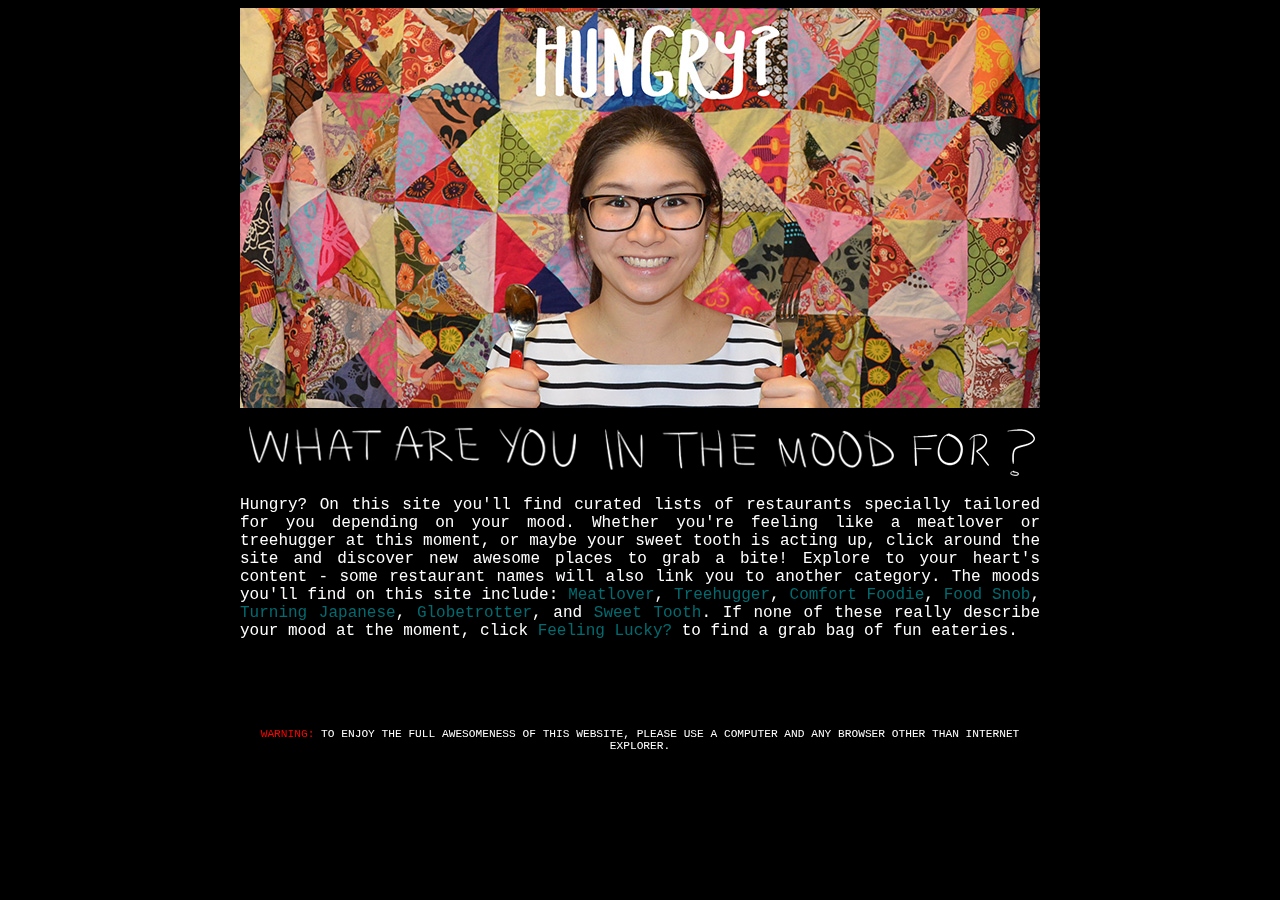
<file: index.html>
<!DOCTYPE html PUBLIC "-//W3C//DTD XHTML 1.0 Transitional//EN" "http://www.w3.org/TR/xhtml1/DTD/xhtml1-transitional.dtd">
<html xmlns="http://www.w3.org/1999/xhtml">
<head>
<meta http-equiv="Content-Type" content="text/html; charset=UTF-8" />


<script>
    pic1 = new Image();
    pic1.src = 'testhead7-2.jpg';
    pic2 = new Image()
    pic2.src = 'testhead5-2.jpg';
    pic3 = new Image();
    pic3.src = 'testhead8-2.jpg';
    pic4 = new Image();
    pic4.src = 'testhead4-2.jpg';   
    pic5 = new Image();
    pic5.src = 'testhead2-2.jpg'; 
    pic6 = new Image()
    pic6.src = 'testhead3-2.jpg';
    pic7 = new Image();
    pic7.src = 'testhead9-2.jpg';
    pic8 = new Image();
    pic8.src = 'testhead6-2.jpg';   
    pic9 = new Image();
    pic9.src = 'testhead10-2.jpg';      
</script>


<title>In the Mood for Food</title>

<style type="text/css"></style>
<link href="indexstyles.css" rel="stylesheet" type="text/css" />
<link href="burgerfavicon.ico" rel="shortcut icon" />

<meta name=”keywords” content=”In the mood for food, sweet tooth, globetrotter, food snob, treehugger, meatlover, comfort foodie, turning japanese, feeling lucky”>
<meta name=”description” content=”a restaurant recommendation site based on your mood”>

<script type="text/javascript">

  var _gaq = _gaq || [];
  _gaq.push(['_setAccount', 'UA-37060959-1']);
  _gaq.push(['_trackPageview']);

  (function() {
    var ga = document.createElement('script'); ga.type = 'text/javascript'; ga.async = true;
    ga.src = ('https:' == document.location.protocol ? 'https://ssl' : 'http://www') + '.google-analytics.com/ga.js';
    var s = document.getElementsByTagName('script')[0]; s.parentNode.insertBefore(ga, s);
  })();

</script>

</head>

<body id="mainbackground">

<div id="boxMain">
<img src="testhead2-2.jpg" width="800" height="400" border="0" id="r1" />


<div id="nextnav">

<ul>
  <li><a href="index9.html" title="Click me!" onmouseover = "document.getElementById('r1').src=pic1.src;"></a></li>
  <li><a href="index6.html" title="Click me!" onmouseover = "document.getElementById('r1').src=pic2.src;"></a></li>
  <li><a href="index11.html" title="Click me!" onmouseover = "document.getElementById('r1').src=pic3.src;"></a></li>
  <li><a href="index8.html" class="nextRow" title="Click me!" onmouseover = "document.getElementById('r1').src=pic4.src;"></a></li> 
  <li><a onmouseover = "document.getElementById('r1').src=pic5.src;"></a></li>
    <li><a href="index7.html" title="Click me!" onmouseover = "document.getElementById('r1').src=pic6.src;"></a></li>
    <li><a href="index10.html" class="nextRow" title="Click me!" onmouseover = "document.getElementById('r1').src=pic7.src;"></a></li>
    <li><a href="index12.html" title="Click me!" onmouseover = "document.getElementById('r1').src=pic8.src;"></a></li>
    <li><a href="index5.html" title="Click me!" onmouseover = "document.getElementById('r1').src=pic9.src;"></a></li>
</ul>

</div>


</div>

<div id="subtext">
<br/>
<img src="doodle8.png" />
<p style="width: 800px; text-align: justify; text-justify: inter-word;">Hungry? On this site you'll find curated lists of restaurants specially tailored for you depending on your mood. Whether you're feeling like a meatlover or treehugger at this moment, or maybe your sweet tooth is acting up, click around the site and discover new awesome places to grab a bite! Explore to your heart's content - some restaurant names will also link you to another category. The moods you'll find on this site include: <a href="index8.html" onmouseover = "document.getElementById('r1').src=pic4.src;">Meatlover</a>, <a href="index5.html" onmouseover = "document.getElementById('r1').src=pic9.src;">Treehugger</a>, <a href="index11.html" onmouseover = "document.getElementById('r1').src=pic3.src;">Comfort Foodie</a>, <a href="index10.html" onmouseover = "document.getElementById('r1').src=pic7.src;">Food Snob</a>, <a href="index12.html" onmouseover = "document.getElementById('r1').src=pic8.src;">Turning Japanese</a>, <a href="index9.html" onmouseover = "document.getElementById('r1').src=pic1.src;">Globetrotter</a>, and <a href="index7.html" onmouseover = "document.getElementById('r1').src=pic6.src;">Sweet Tooth</a>. If none of these really describe your mood at the moment, click <a href="index6.html" onmouseover = "document.getElementById('r1').src=pic2.src;">Feeling Lucky?</a> to find a grab bag of fun eateries.</p>
<br/><br/><br/><br/>
<p style="font-size: .7em; width: 800px; margin: 0 auto;"><span style="color: red;">WARNING:</span> TO ENJOY THE FULL AWESOMENESS OF THIS WEBSITE, PLEASE USE A COMPUTER AND ANY BROWSER OTHER THAN INTERNET EXPLORER.</p>
</div>


</body>
</html>
</file>
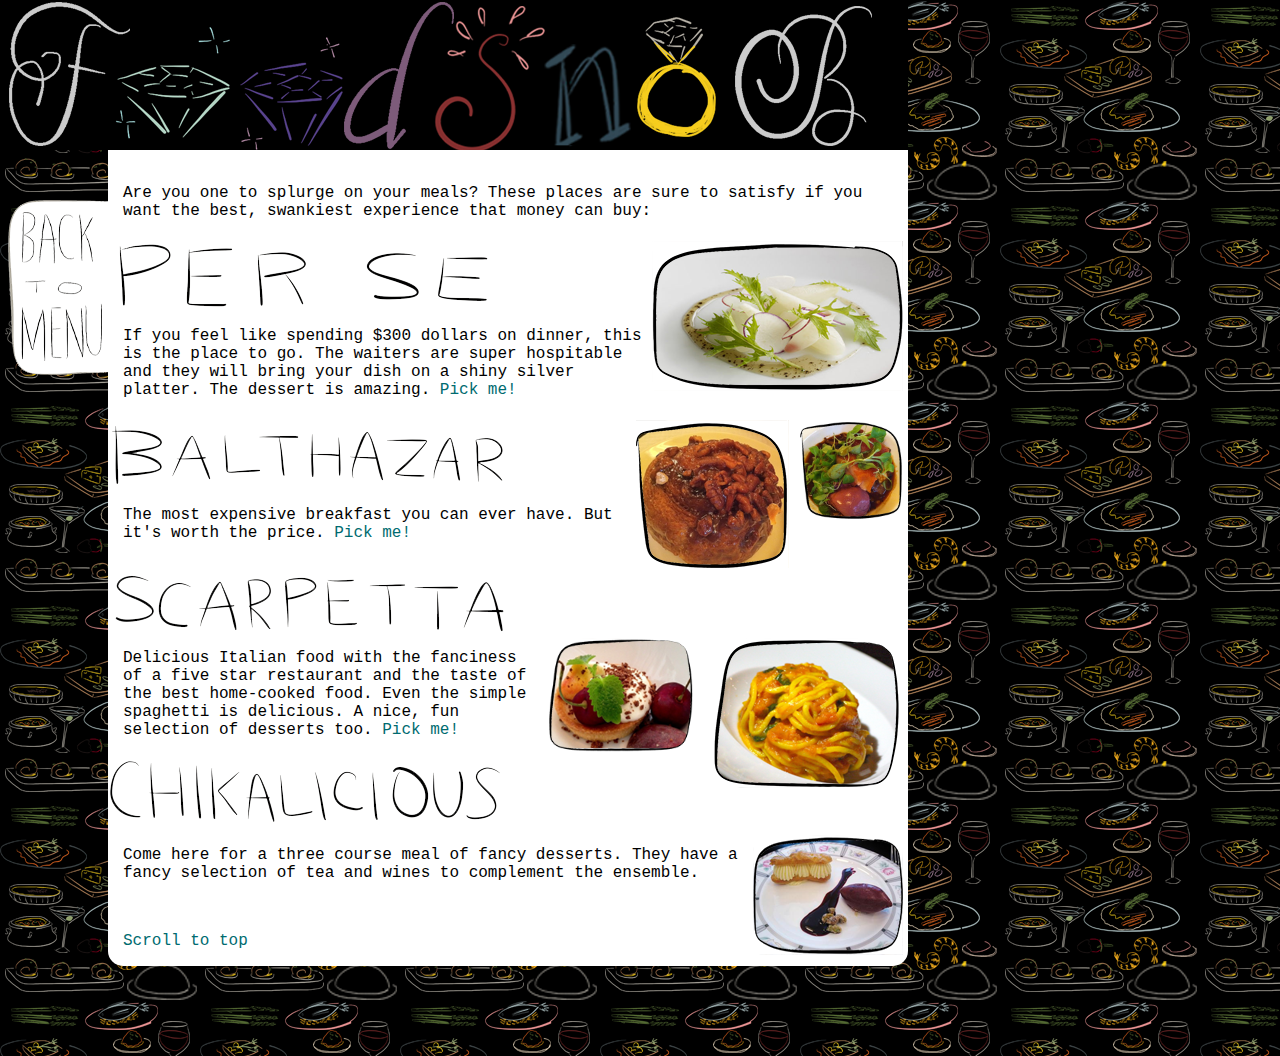
<file: index10.html>
<!DOCTYPE html PUBLIC "-//W3C//DTD XHTML 1.0 Transitional//EN" "http://www.w3.org/TR/xhtml1/DTD/xhtml1-transitional.dtd">
<html xmlns="http://www.w3.org/1999/xhtml">
<head>
<meta http-equiv="Content-Type" content="text/html; charset=UTF-8" />

<title>Food Snob</title>

<style type="text/css"></style>
<link href="indexstyles.css" rel="stylesheet" type="text/css" />
<link href="burgerfavicon.ico" rel="shortcut icon" />
<script type="text/javascript">
function MM_swapImgRestore() { //v3.0
  var i,x,a=document.MM_sr; for(i=0;a&&i<a.length&&(x=a[i])&&x.oSrc;i++) x.src=x.oSrc;
}
function MM_preloadImages() { //v3.0
  var d=document; if(d.images){ if(!d.MM_p) d.MM_p=new Array();
    var i,j=d.MM_p.length,a=MM_preloadImages.arguments; for(i=0; i<a.length; i++)
    if (a[i].indexOf("#")!=0){ d.MM_p[j]=new Image; d.MM_p[j++].src=a[i];}}
}

function MM_findObj(n, d) { //v4.01
  var p,i,x;  if(!d) d=document; if((p=n.indexOf("?"))>0&&parent.frames.length) {
    d=parent.frames[n.substring(p+1)].document; n=n.substring(0,p);}
  if(!(x=d[n])&&d.all) x=d.all[n]; for (i=0;!x&&i<d.forms.length;i++) x=d.forms[i][n];
  for(i=0;!x&&d.layers&&i<d.layers.length;i++) x=MM_findObj(n,d.layers[i].document);
  if(!x && d.getElementById) x=d.getElementById(n); return x;
}

function MM_swapImage() { //v3.0
  var i,j=0,x,a=MM_swapImage.arguments; document.MM_sr=new Array; for(i=0;i<(a.length-2);i+=3)
   if ((x=MM_findObj(a[i]))!=null){document.MM_sr[j++]=x; if(!x.oSrc) x.oSrc=x.src; x.src=a[i+2];}
}
</script>

<script type="text/javascript">

  var _gaq = _gaq || [];
  _gaq.push(['_setAccount', 'UA-37060959-1']);
  _gaq.push(['_trackPageview']);

  (function() {
    var ga = document.createElement('script'); ga.type = 'text/javascript'; ga.async = true;
    ga.src = ('https:' == document.location.protocol ? 'https://ssl' : 'http://www') + '.google-analytics.com/ga.js';
    var s = document.getElementsByTagName('script')[0]; s.parentNode.insertBefore(ga, s);
  })();

</script>
</head>

<body id="foodsnobbackground" onload="MM_preloadImages('chikalicious3.png')">


<div id="headerboxtest">
<img src="foodsnobheader.png"/>
</div>

<div id="middlebox">

<p><a name="top" id="top"></a>Are you one to splurge on your meals? These places are sure to satisfy if you want the best, swankiest experience that money can buy:</p>

<img src="perse.png" width="400" height="75" /><img class="righty" src="persepic1.png" width="251" height="150" />
<p>If you feel like spending $300 dollars on dinner, this is the place to go. The waiters are super hospitable and they will bring your dish on a shiny silver platter. The dessert is amazing. <a href="http://www.perseny.com">Pick me!</a></p>


<img src="balthazar.png" width="400" height="75" /><img class="righty" src="balthazarpic1.png" width="104" height="100" /><img class="righty" src="balthazarpic2.png" width="155" height="150" />
<p>The most expensive breakfast you can ever have. But it's worth the price. <a href="http://balthazarny.com">Pick me!</a></p>

<img src="scarpetta.png" width="400" height="75" /><img class="righty" src="scarpettapic1.png" width="197" height="150" /><img class="righty" src="scarpettapic2.png" width="150" height="114" />
<p>Delicious Italian food with the fanciness of a five star restaurant and the taste of the best home-cooked food. Even the simple spaghetti is delicious. A nice, fun selection of desserts too. <a href="http://www.scottconant.com/restaurants/scarpetta/new-york">Pick me!</a></p>

<a href="index7.html" onmouseout="MM_swapImgRestore()" onmouseover="MM_swapImage('chikalicious','','chikalicious3.png',1)"><img src="chikalicious1.png" width="400" height="75" id="chikalicious" /></a><img class="righty" src="chikaliciouspic4.png" width="150" height="120" />
<p>Come here for a three course meal of fancy desserts. They have a fancy selection of tea and wines to complement the ensemble. </p>

<br/>
<p><a href="#" target="_top">Scroll to top</a></p>

<div id="leftbox">
  <a href="index.html"></a>
</div>

</div>






</body>

</html>
</file>
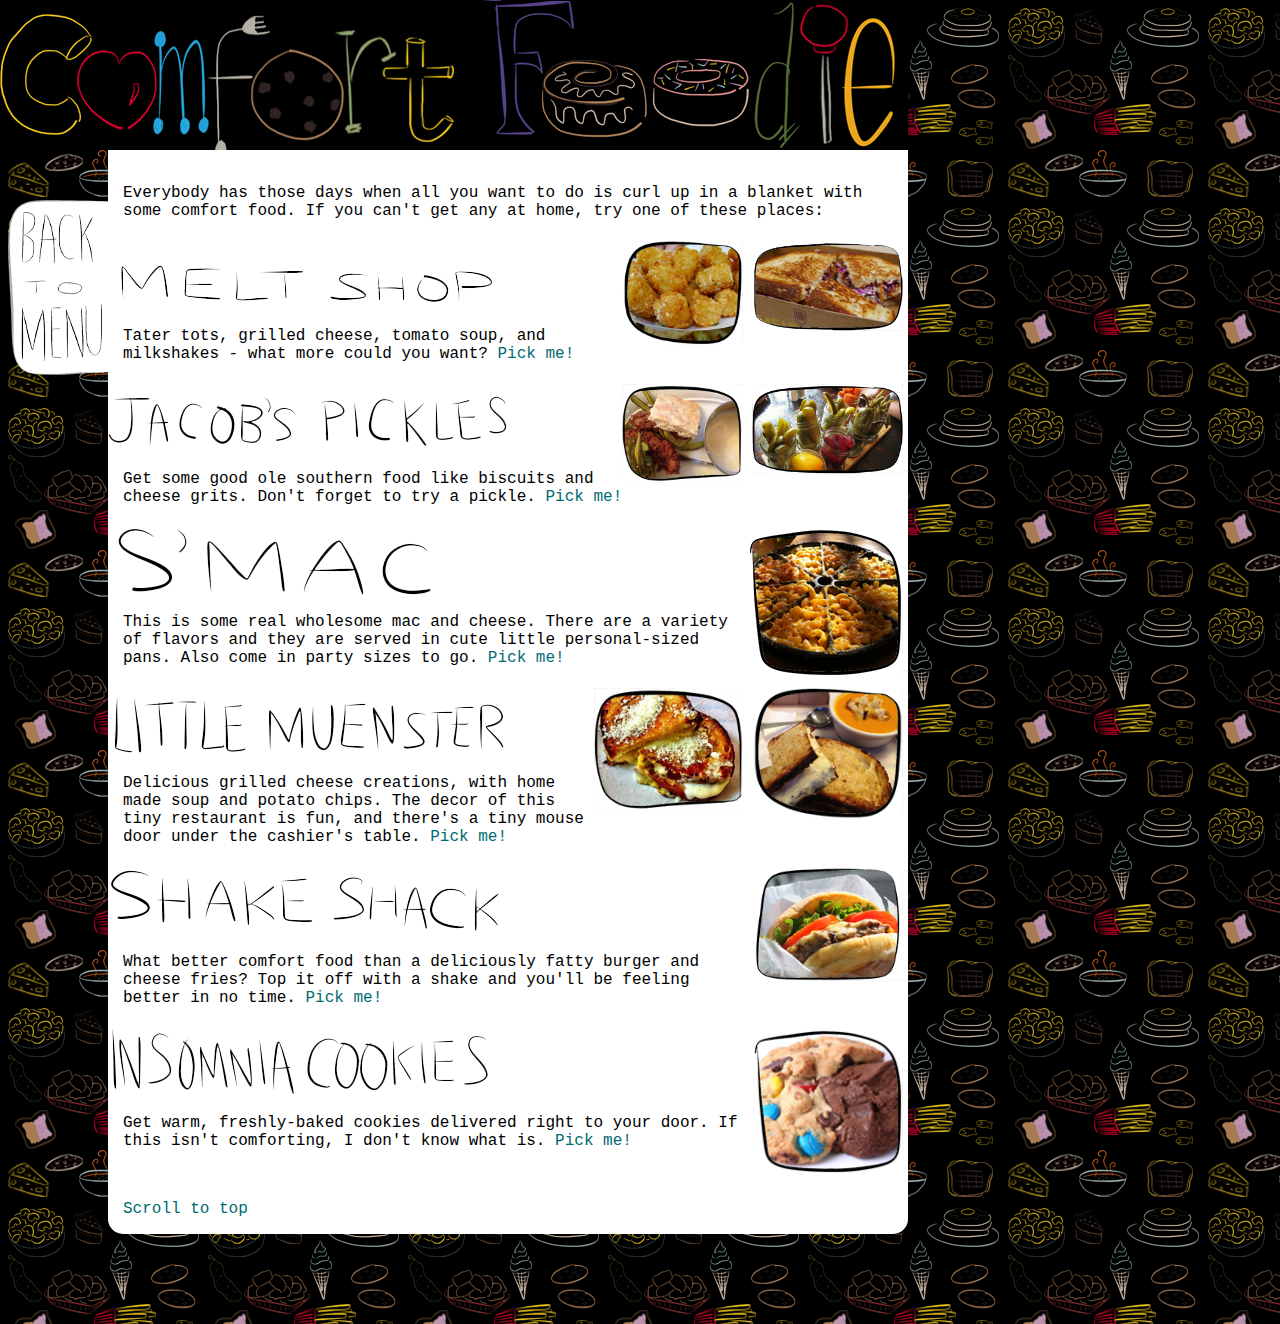
<file: index11.html>
<!DOCTYPE html PUBLIC "-//W3C//DTD XHTML 1.0 Transitional//EN" "http://www.w3.org/TR/xhtml1/DTD/xhtml1-transitional.dtd">
<html xmlns="http://www.w3.org/1999/xhtml">
<head>
<meta http-equiv="Content-Type" content="text/html; charset=UTF-8" />

<title>Comfort Foodie</title>

<style type="text/css"></style>
<link href="indexstyles.css" rel="stylesheet" type="text/css" />
<link href="burgerfavicon.ico" rel="shortcut icon" />
<script type="text/javascript">
function MM_swapImgRestore() { //v3.0
  var i,x,a=document.MM_sr; for(i=0;a&&i<a.length&&(x=a[i])&&x.oSrc;i++) x.src=x.oSrc;
}
function MM_preloadImages() { //v3.0
  var d=document; if(d.images){ if(!d.MM_p) d.MM_p=new Array();
    var i,j=d.MM_p.length,a=MM_preloadImages.arguments; for(i=0; i<a.length; i++)
    if (a[i].indexOf("#")!=0){ d.MM_p[j]=new Image; d.MM_p[j++].src=a[i];}}
}

function MM_findObj(n, d) { //v4.01
  var p,i,x;  if(!d) d=document; if((p=n.indexOf("?"))>0&&parent.frames.length) {
    d=parent.frames[n.substring(p+1)].document; n=n.substring(0,p);}
  if(!(x=d[n])&&d.all) x=d.all[n]; for (i=0;!x&&i<d.forms.length;i++) x=d.forms[i][n];
  for(i=0;!x&&d.layers&&i<d.layers.length;i++) x=MM_findObj(n,d.layers[i].document);
  if(!x && d.getElementById) x=d.getElementById(n); return x;
}

function MM_swapImage() { //v3.0
  var i,j=0,x,a=MM_swapImage.arguments; document.MM_sr=new Array; for(i=0;i<(a.length-2);i+=3)
   if ((x=MM_findObj(a[i]))!=null){document.MM_sr[j++]=x; if(!x.oSrc) x.oSrc=x.src; x.src=a[i+2];}
}
</script>

<script type="text/javascript">

  var _gaq = _gaq || [];
  _gaq.push(['_setAccount', 'UA-37060959-1']);
  _gaq.push(['_trackPageview']);

  (function() {
    var ga = document.createElement('script'); ga.type = 'text/javascript'; ga.async = true;
    ga.src = ('https:' == document.location.protocol ? 'https://ssl' : 'http://www') + '.google-analytics.com/ga.js';
    var s = document.getElementsByTagName('script')[0]; s.parentNode.insertBefore(ga, s);
  })();

</script>
</head>

<body id="comfortbackground" onload="MM_preloadImages('shakeshack3.png','insomnia3.png')">


<div id="headerboxtest">
<img src="comfortheader.png"/>
</div>

<div id="middlebox">

<p><a name="top" id="top"></a>Everybody has those days when all you want to do is curl up in a blanket with some comfort food. If you can't get any at home, try one of these places:</p>


<img src="meltshop.png" width="400" height="75" /><img class="righty" src="meltshoppic1.png" width="150" height="90" /><img class="righty" src="meltshoppic2.png" width="120" height="105" />
<p>Tater tots, grilled cheese, tomato soup, and milkshakes - what more could you want? <a href="http://meltshopnyc.com">Pick me!</a></p>

<img src="jacobspickles.png" width="400" height="75" /><img class="righty" src="jacobspicklespic1.png" width="151" height="90" /><img class="righty" src="jacobspicklespic2.png" width="120" height="99" />
<p>Get some good ole southern food like biscuits and cheese grits. Don't forget to try a pickle. <a href="http://jacobspickles.com">Pick me!</a></p>

<img src="smac.png" width="400" height="75" /><img class="righty" src="smacpic1.png" width="155" height="150" />
<p>This is some real wholesome mac and cheese. There are a variety of flavors and they are served in cute little personal-sized pans. Also come in party sizes to go. <a href="http://www.smacnyc.com">Pick me!</a></p>

<img src="littlemuenster.png" width="400" height="75" /><img class="righty" src="littlemuensterpic1.png" width="150" height="132" /><img class="righty" src="littlemuensterpic2.png" width="149" height="123" />
<p>Delicious grilled cheese creations, with home made soup and potato chips. The decor of this tiny restaurant is fun, and there's a tiny mouse door under the cashier's table. <a href="http://littlemuenster.com">Pick me!</a></p>

<a href="index8.html" onmouseout="MM_swapImgRestore()" onmouseover="MM_swapImage('shakeshack','','shakeshack3.png',1)"><img src="shakeshack1.png" width="400" height="75" id="shakeshack" /></a><img class="righty" src="shakeshackpic1.png" width="150" height="114" />
<p>What better comfort food than a deliciously fatty burger and cheese fries? Top it off with a shake and you'll be feeling better in no time. <a href="http://www.shakeshack.com">Pick me!</a></p>

<a href="index7.html" onmouseout="MM_swapImgRestore()" onmouseover="MM_swapImage('insomnia','','insomnia3.png',1)"><img src="insomnia1.png" width="400" height="75" id="insomnia" /></a><img class="righty" src="insomniacookiespic3.png" width="150" height="146" />
<p>Get warm, freshly-baked cookies delivered right to your door. If this isn't comforting, I don't know what is. <a href="http://www.insomniacookies.com">Pick me!</a></p>
<br/>
<p><a href="#" target="_top">Scroll to top</a></p>
<div id="leftbox">
  <a href="index.html"></a>
</div>

</div>






</body>

</html>
</file>
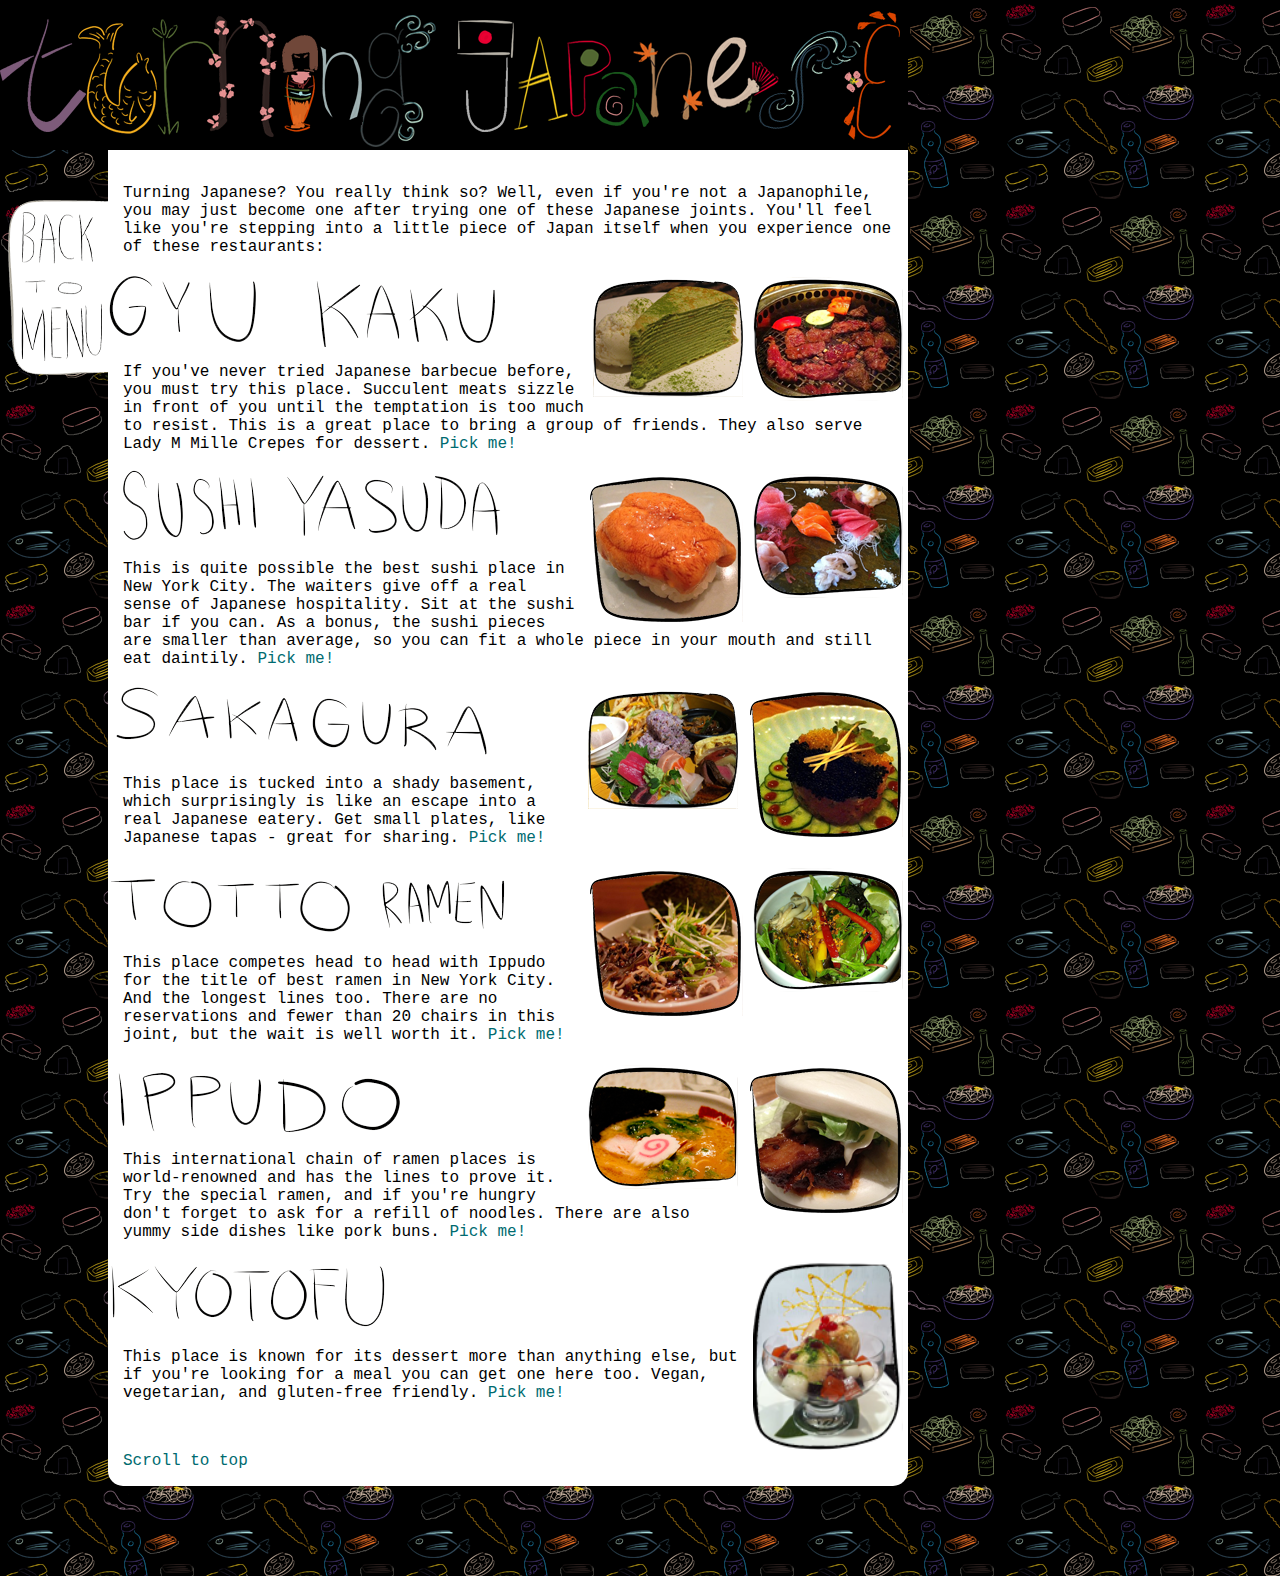
<file: index12.html>
<!DOCTYPE html PUBLIC "-//W3C//DTD XHTML 1.0 Transitional//EN" "http://www.w3.org/TR/xhtml1/DTD/xhtml1-transitional.dtd">
<html xmlns="http://www.w3.org/1999/xhtml">
<head>
<meta http-equiv="Content-Type" content="text/html; charset=UTF-8" />

<title>Turning Japanese</title>

<style type="text/css"></style>
<link href="indexstyles.css" rel="stylesheet" type="text/css" />
<link href="burgerfavicon.ico" rel="shortcut icon" />
<script type="text/javascript">
function MM_swapImgRestore() { //v3.0
  var i,x,a=document.MM_sr; for(i=0;a&&i<a.length&&(x=a[i])&&x.oSrc;i++) x.src=x.oSrc;
}
function MM_preloadImages() { //v3.0
  var d=document; if(d.images){ if(!d.MM_p) d.MM_p=new Array();
    var i,j=d.MM_p.length,a=MM_preloadImages.arguments; for(i=0; i<a.length; i++)
    if (a[i].indexOf("#")!=0){ d.MM_p[j]=new Image; d.MM_p[j++].src=a[i];}}
}

function MM_findObj(n, d) { //v4.01
  var p,i,x;  if(!d) d=document; if((p=n.indexOf("?"))>0&&parent.frames.length) {
    d=parent.frames[n.substring(p+1)].document; n=n.substring(0,p);}
  if(!(x=d[n])&&d.all) x=d.all[n]; for (i=0;!x&&i<d.forms.length;i++) x=d.forms[i][n];
  for(i=0;!x&&d.layers&&i<d.layers.length;i++) x=MM_findObj(n,d.layers[i].document);
  if(!x && d.getElementById) x=d.getElementById(n); return x;
}

function MM_swapImage() { //v3.0
  var i,j=0,x,a=MM_swapImage.arguments; document.MM_sr=new Array; for(i=0;i<(a.length-2);i+=3)
   if ((x=MM_findObj(a[i]))!=null){document.MM_sr[j++]=x; if(!x.oSrc) x.oSrc=x.src; x.src=a[i+2];}
}
</script>

<script type="text/javascript">

  var _gaq = _gaq || [];
  _gaq.push(['_setAccount', 'UA-37060959-1']);
  _gaq.push(['_trackPageview']);

  (function() {
    var ga = document.createElement('script'); ga.type = 'text/javascript'; ga.async = true;
    ga.src = ('https:' == document.location.protocol ? 'https://ssl' : 'http://www') + '.google-analytics.com/ga.js';
    var s = document.getElementsByTagName('script')[0]; s.parentNode.insertBefore(ga, s);
  })();

</script>
</head>

<body id="japanesebackground" onload="MM_preloadImages('gyukaku2.png','kyotofu3.png')">


<div id="headerboxtest">
<img src="japaneseheader.png"/>
</div>

<div id="middlebox">

<p><a name="top" id="top"></a>Turning Japanese? You really think so? Well, even if you're not a Japanophile, you may just become one after trying one of these Japanese joints. You'll feel like you're stepping into a little piece of Japan itself when you experience one of these restaurants:</p>

<a href="index8.html" onmouseout="MM_swapImgRestore()" onmouseover="MM_swapImage('gyukaku','','gyukaku2.png',1)"><img src="gyukaku1.png" width="400" height="75" id="gyukaku" /></a><img class="righty" src="gyukakupic2.png" width="150" height="124" /><img class="righty" src="gyukakupic3.png" width="150" height="120" />
<p>If you've never tried Japanese barbecue before, you must try this place. Succulent meats sizzle in front of you until the temptation is too much to resist. This is a great place to bring a group of friends. They also serve Lady M Mille Crepes for dessert. <a href="http://www.gyu-kaku.com">Pick me!</a></p>

<img src="sushiyasuda.png" width="400" height="75" /><img class="righty" src="sushiyasudapic1.png" width="150" height="124" /><img class="righty" src="sushiyasudapic2.png" width="155" height="150" />
<p>This is quite possible the best sushi place in New York City. The waiters give off a real sense of Japanese hospitality. Sit at the sushi bar if you can. As a bonus, the sushi pieces are smaller than average, so you can fit a whole piece in your mouth and still eat daintily. <a href="http://www.sushiyasuda.com">Pick me!</a></p>

<img src="sakagura.png" width="400" height="75" /><img class="righty" src="sakagurapic2.png" width="155" height="150" /><img class="righty" src="sakagurapic1.png" width="150" height="120" />
<p>This place is tucked into a shady basement, which surprisingly is like an escape into a real Japanese eatery. Get small plates, like Japanese tapas - great for sharing. <a href="http://www.sakagura.com">Pick me!</a></p>

<img src="tottoramen.png" width="400" height="75" /><img class="righty" src="tottopic1.png" width="150" height="124" /><img class="righty" src="tottopic2.png" width="155" height="150" />
<p>This place competes head to head with Ippudo for the title of best ramen in New York City. And the longest lines too. There are no reservations and fewer than 20 chairs in this joint, but the wait is well worth it. <a href="http://tottoramen.com">Pick me!</a></p>

<img src="ippudo.png" width="400" height="75" /><img class="righty" src="ippudopic2.png" width="155" height="150" /><img class="righty" src="ippudopic1.png" width="150" height="124" />
<p>This international chain of ramen places is world-renowned and has the lines to prove it. Try the special ramen, and if you're hungry don't forget to ask for a refill of noodles. There are also yummy side dishes like pork buns. <a href="http://www.ippudony.com">Pick me!</a></p>

<a href="index7.html" onmouseout="MM_swapImgRestore()" onmouseover="MM_swapImage('kyotofu','','kyotofu3.png',1)"><img src="kyotofu1.png" width="400" height="75" id="kyotofu" /></a><img class="righty" src="kyotofupic4.png" width="150" height="188" />
<p>This place is known for its dessert more than anything else, but if you're looking for a meal you can get one here too. Vegan, vegetarian, and gluten-free friendly. <a href="http://www.shopkyotofu.com">Pick me!</a></p>

<br/>
<p><a href="#" target="_top">Scroll to top</a></p>

<div id="leftbox">
  <a href="index.html"></a>
</div>

</div>






</body>

</html>
</file>
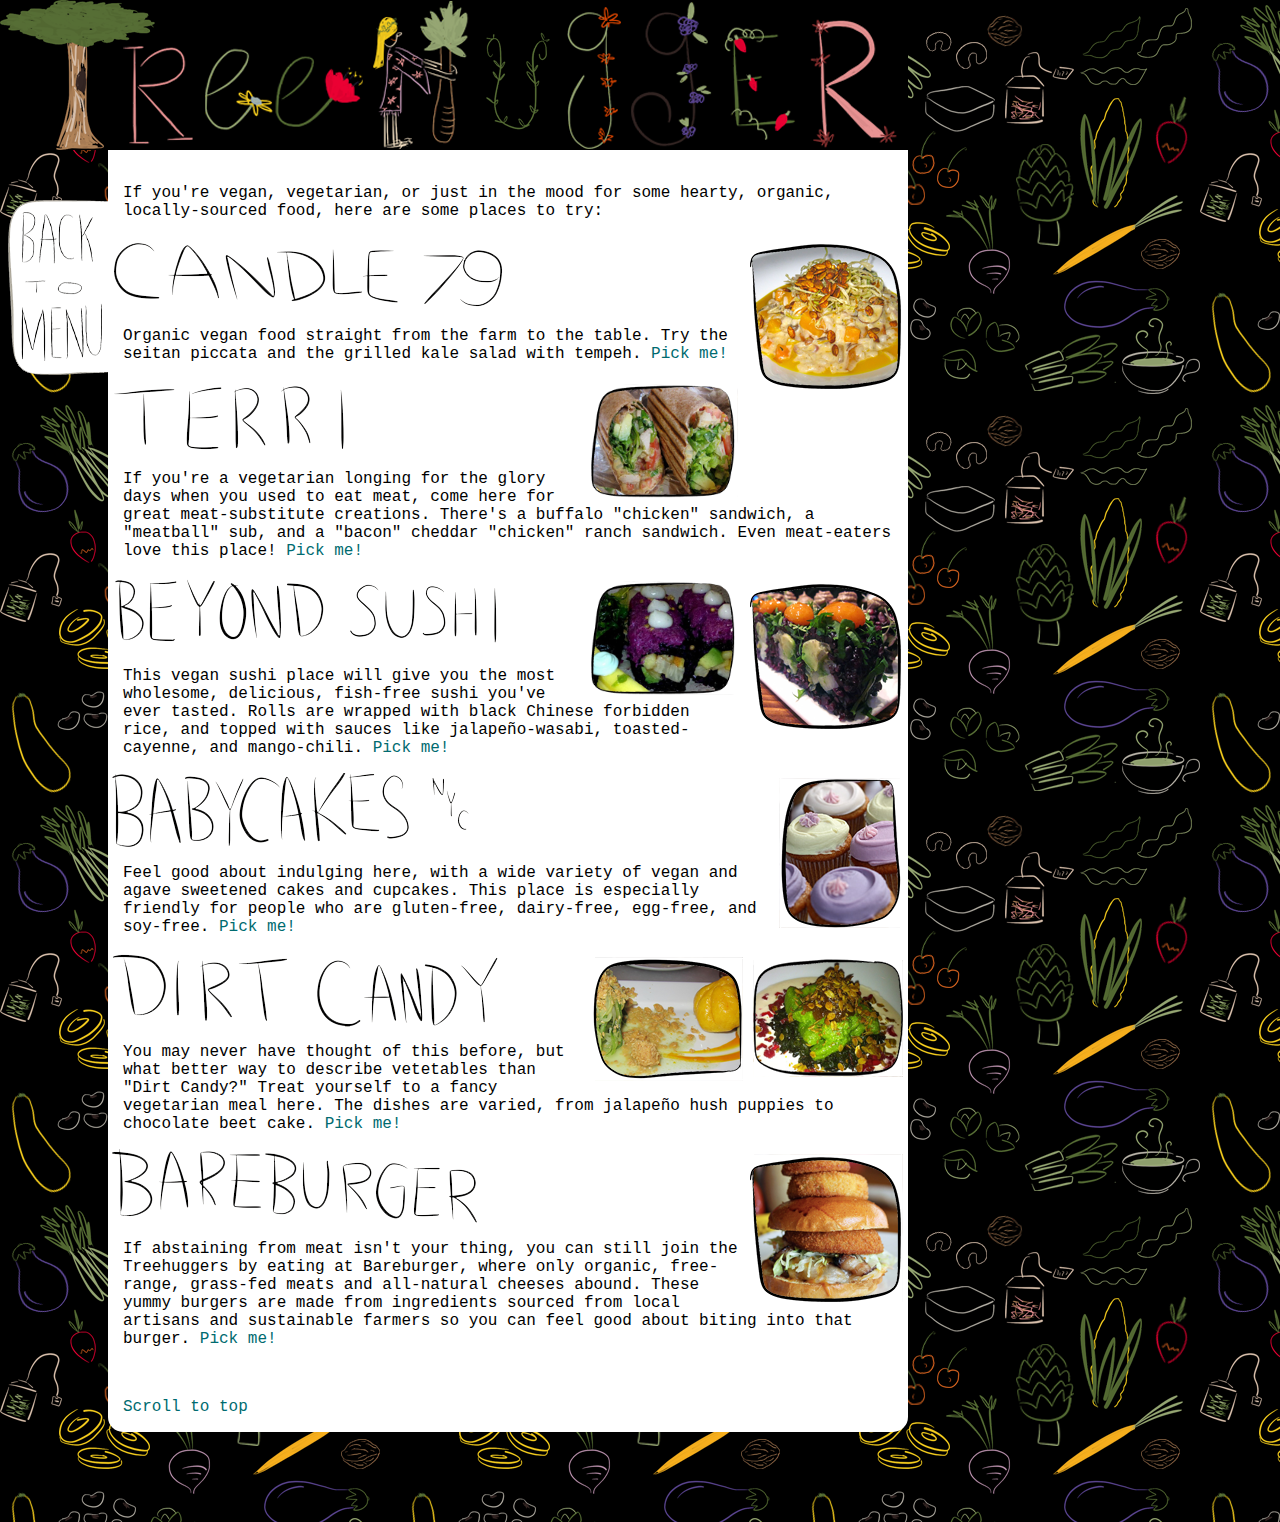
<file: index5.html>
<!DOCTYPE html PUBLIC "-//W3C//DTD XHTML 1.0 Transitional//EN" "http://www.w3.org/TR/xhtml1/DTD/xhtml1-transitional.dtd">
<html xmlns="http://www.w3.org/1999/xhtml">
<head>
<meta http-equiv="Content-Type" content="text/html; charset=UTF-8" />

<title>Tree Hugger</title>

<style type="text/css"></style>
<link href="indexstyles.css" rel="stylesheet" type="text/css" />
<link href="burgerfavicon.ico" rel="shortcut icon" />
<script type="text/javascript">
function MM_swapImgRestore() { //v3.0
  var i,x,a=document.MM_sr; for(i=0;a&&i<a.length&&(x=a[i])&&x.oSrc;i++) x.src=x.oSrc;
}
function MM_preloadImages() { //v3.0
  var d=document; if(d.images){ if(!d.MM_p) d.MM_p=new Array();
    var i,j=d.MM_p.length,a=MM_preloadImages.arguments; for(i=0; i<a.length; i++)
    if (a[i].indexOf("#")!=0){ d.MM_p[j]=new Image; d.MM_p[j++].src=a[i];}}
}

function MM_findObj(n, d) { //v4.01
  var p,i,x;  if(!d) d=document; if((p=n.indexOf("?"))>0&&parent.frames.length) {
    d=parent.frames[n.substring(p+1)].document; n=n.substring(0,p);}
  if(!(x=d[n])&&d.all) x=d.all[n]; for (i=0;!x&&i<d.forms.length;i++) x=d.forms[i][n];
  for(i=0;!x&&d.layers&&i<d.layers.length;i++) x=MM_findObj(n,d.layers[i].document);
  if(!x && d.getElementById) x=d.getElementById(n); return x;
}

function MM_swapImage() { //v3.0
  var i,j=0,x,a=MM_swapImage.arguments; document.MM_sr=new Array; for(i=0;i<(a.length-2);i+=3)
   if ((x=MM_findObj(a[i]))!=null){document.MM_sr[j++]=x; if(!x.oSrc) x.oSrc=x.src; x.src=a[i+2];}
}
</script>

<script type="text/javascript">

  var _gaq = _gaq || [];
  _gaq.push(['_setAccount', 'UA-37060959-1']);
  _gaq.push(['_trackPageview']);

  (function() {
    var ga = document.createElement('script'); ga.type = 'text/javascript'; ga.async = true;
    ga.src = ('https:' == document.location.protocol ? 'https://ssl' : 'http://www') + '.google-analytics.com/ga.js';
    var s = document.getElementsByTagName('script')[0]; s.parentNode.insertBefore(ga, s);
  })();

</script>

</head>

<body id="treebackground" onload="MM_preloadImages('babycakes5.png','dirtcandy3.png','bareburger2.png')">


<div id="headerboxtest">
<img src="treeheader.png"/>
</div>

<div id="middlebox">

<p><a name="top" id="top"></a>If you're vegan, vegetarian, or just in the mood for some hearty, organic, locally-sourced food, here are some places to try:</p>


<img src="candle79.png" width="400" height="75" /><img class="righty" src="candlepic1.png" width="155" height="150" />
<p>Organic vegan food straight from the farm to the table. Try the seitan piccata and the grilled kale salad with tempeh. <a href="http://www.candle79.com">Pick me!</a></p>

<img src="terri.png" width="400" height="75" /><img class="righty" src="terripic1.png" width="150" height="114" />
<p>If you're a vegetarian longing for the glory days when you used to eat meat, come here for great meat-substitute creations. There's a buffalo "chicken" sandwich, a "meatball" sub, and a "bacon" cheddar "chicken" ranch sandwich. Even meat-eaters love this place! <a href="http://terrinyc.com">Pick me!</a></p>

<img src="beyondsushi.png" width="400" height="75" /><img class="righty" src="beyondsushi1.png" width="155" height="150" /><img class="righty" src="beyondsushipic2.png" width="150" height="114" />
<p>This vegan sushi place will give you the most wholesome, delicious, fish-free sushi you've ever tasted. Rolls are wrapped with black Chinese forbidden rice, and topped with sauces like jalapeño-wasabi, toasted-cayenne, and mango-chili. <a href="http://beyondsushinyc.com">Pick me!</a></p>

<a href="index7.html" onmouseout="MM_swapImgRestore()" onmouseover="MM_swapImage('babycakes','','babycakes5.png',1)"><img src="babycakes4.png" width="400" height="75" id="babycakes" /></a><img class="righty" src="babycakespic9.png" width="124" height="150" />
<p>Feel good about indulging here, with a wide variety of vegan and agave sweetened cakes and cupcakes. This place is especially friendly for people who are gluten-free, dairy-free, egg-free, and soy-free. <a href="http://www.babycakesnyc.com">Pick me!</a></p>

<a href="index10.html" onmouseout="MM_swapImgRestore()" onmouseover="MM_swapImage('dirtcandy','','dirtcandy3.png',1)"><img src="dirtcandy1.png" width="400" height="75" id="dirtcandy" /></a><img class="righty" src="dirtcandypic1.png" width="150" height="120" /><img class="righty" src="dirtcandy2.png" width="150" height="124" />
<p>You may never have thought of this before, but what better way to describe vetetables than "Dirt Candy?" Treat yourself to a fancy vegetarian meal here. The dishes are varied, from jalapeño hush puppies to chocolate beet cake. <a href="http://www.dirtcandy.com">Pick me!</a></p>

<a href="index8.html" onmouseout="MM_swapImgRestore()" onmouseover="MM_swapImage('bareburger','','bareburger2.png',1)"><img src="bareburger1.png" width="400" height="75" id="bareburger" /></a><img class="righty" src="bareburgerpic1.png" width="155" height="150" />
<p>If abstaining from meat isn't your thing, you can still join the Treehuggers by eating at Bareburger, where only organic, free-range, grass-fed meats and all-natural cheeses abound. These yummy burgers are made from ingredients sourced from local artisans and sustainable farmers so you can feel good about biting into that burger. <a href="http://www.bareburger.com">Pick me!</a></p>
<br/>
<p><a href="#" target="_top">Scroll to top</a></p>

<div id="leftbox">
  <a href="index.html"></a>
</div>

</div>






</body>

</html>
</file>
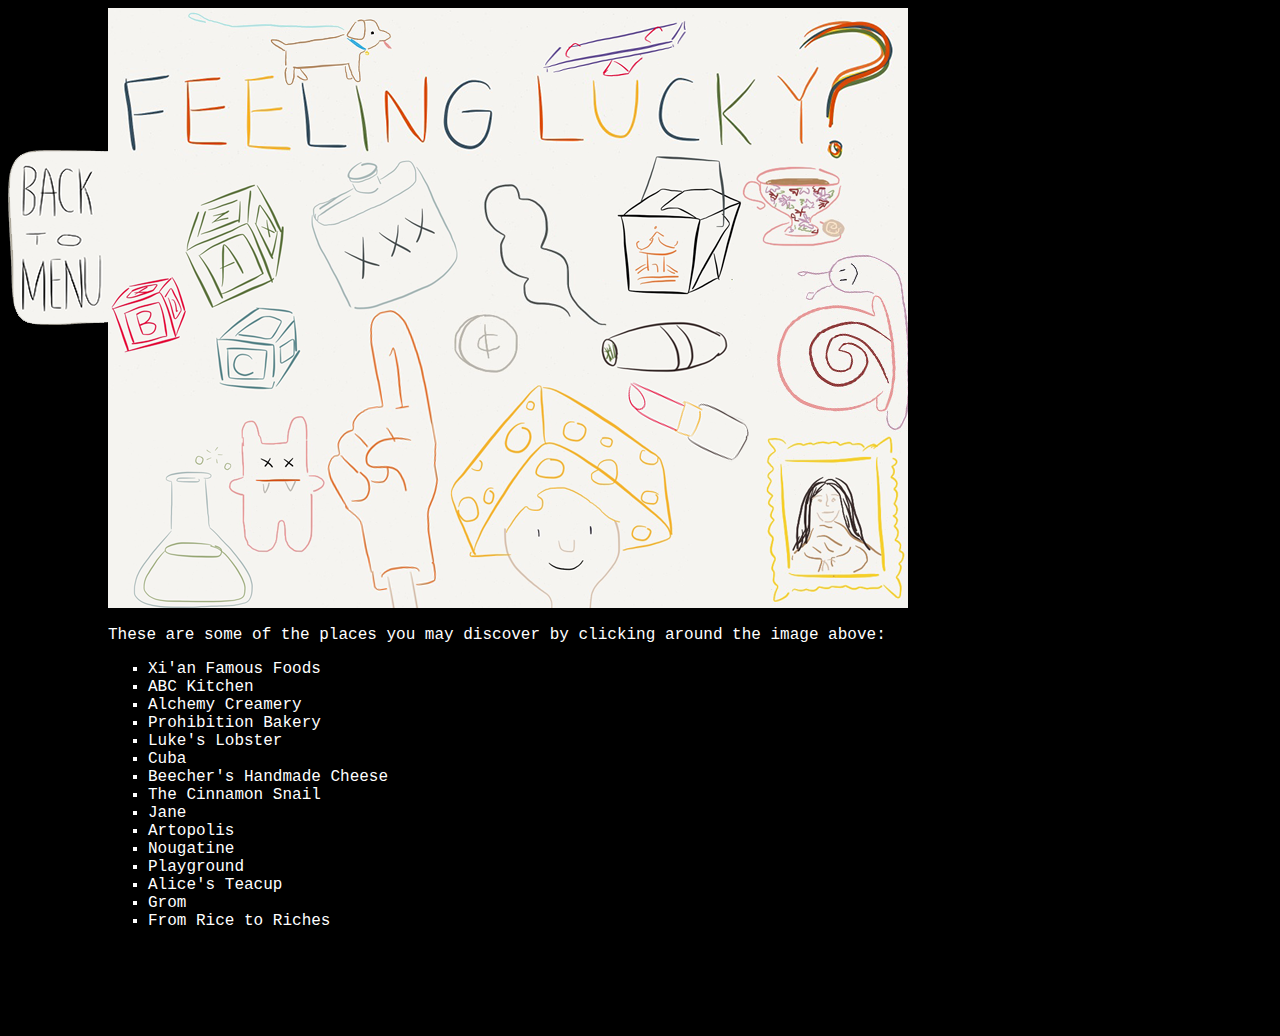
<file: index6.html>
<!DOCTYPE html PUBLIC "-//W3C//DTD XHTML 1.0 Transitional//EN" "http://www.w3.org/TR/xhtml1/DTD/xhtml1-transitional.dtd">
<html xmlns="http://www.w3.org/1999/xhtml">
<head>
<meta http-equiv="Content-Type" content="text/html; charset=UTF-8" />

<title>Feeling Lucky?</title>

<style type="text/css"></style>
<link href="indexstyles.css" rel="stylesheet" type="text/css" />
<link href="burgerfavicon.ico" rel="shortcut icon" />

<script type="text/javascript">

  var _gaq = _gaq || [];
  _gaq.push(['_setAccount', 'UA-37060959-1']);
  _gaq.push(['_trackPageview']);

  (function() {
    var ga = document.createElement('script'); ga.type = 'text/javascript'; ga.async = true;
    ga.src = ('https:' == document.location.protocol ? 'https://ssl' : 'http://www') + '.google-analytics.com/ga.js';
    var s = document.getElementsByTagName('script')[0]; s.parentNode.insertBefore(ga, s);
  })();

</script>
</head>

<body>




<div id="middleboxlucky">

<img src="feelingluckyimage.png" alt="luckymap" usemap="#Map" border="0"/>
<map name="Map" id="Map">
  <area alt="abc" shape="poly" coords="151,172,181,225,166,274,152,298,191,307,194,348,165,390,109,378,106,331,71,333,17,348,4,299,17,274,68,266,87,199,134,177" href="http://www.abckitchennyc.com" />
  <area alt="beeker" shape="poly" coords="108,518,149,575,146,598,25,596,27,568,61,516,54,469,80,461,86,447,107,434,129,461,104,477" href="http://alchemycreamery.com" />
  <area alt="cheesehead" shape="poly" coords="435,371,474,389,557,447,571,532,513,554,498,580,487,605,440,601,432,583,395,547,363,556,339,480,417,381" href="http://www.beechershandmadecheese.com" />
  <area alt="finger" shape="poly" coords="271,392,249,404,243,420,229,431,223,445,214,459,236,502,249,516,266,584,280,586,284,602,317,602,315,577,331,572,322,503,335,472,331,454,327,423,326,400,300,307,286,297,266,304,260,321,260,345" href="http://www.lukeslobster.com" />
  <area alt="flask" shape="poly" coords="268,153,253,150,240,161,240,172,242,177,222,189,208,194,199,208,200,222,214,251,241,300,252,301,270,297,293,291,331,274,350,247,350,233,311,155,299,151,290,153,282,162,272,168" href="http://www.prohibitionbakery.com" />
  <area alt="cigar" shape="poly" coords="500,315,465,283,464,251,440,235,442,212,430,188,416,187,408,174,385,174,376,188,373,206,379,220,393,229,388,243,393,263,405,268,413,279,420,297,439,298,450,303,461,313,494,333,493,352,504,359,531,362,560,362,595,356,619,342,612,323,599,317,579,311,546,318,516,323,501,320" href="http://www.cubanyc.com" />
  <area alt="takeout" shape="poly" coords="532,189,549,145,611,150,617,184,633,192,614,272,580,288,517,283,509,206" href="http://www.xianfoods.com" />
  <area alt="lipstick" shape="poly" coords="561,424,521,398,518,374,527,373,584,396,592,391,617,406,634,413,644,424,627,454,578,434,576,436,574,428" href="http://www.janerestaurant.com" />
  <area alt="snail" shape="poly" coords="720,247,720,259,687,261,693,275,699,294,724,281,761,284,761,298,726,293,696,300,677,316,664,352,672,381,696,399,725,404,747,402,763,393,764,400,773,405,778,419,784,428,795,425,797,286,790,262,773,249,753,245" href="http://www.cinnamonsnail.com" />
  <area alt="penny" shape="circle" coords="379,333,36" href="http://www.ricetoriches.com" />
  <area alt="monster" shape="poly" coords="136,411,146,409,157,432,176,433,180,411,196,406,202,422,201,461,207,466,215,472,216,482,205,487,204,533,196,545,182,546,177,540,173,516,169,529,166,540,157,546,142,544,134,535,133,488,123,481,123,473,135,470" href="http://www.grom.it/eng/index.php" />
  <area alt="monalisa" shape="poly" coords="679,432,764,433,781,427,787,446,790,459,795,552,793,574,791,592,773,583,685,586,663,596,665,576,659,445,659,431" href="http://www.artopolis.net" />
  <area alt="teacup" shape="poly" coords="644,169,665,157,692,157,716,159,732,171,733,185,722,202,729,212,739,221,733,232,710,241,660,238,650,235,666,217,679,213,662,205,649,204,644,196,633,188,635,174" href="http://www.alicesteacup.com" />
  <area alt="seesaw" shape="poly" coords="431,55,449,32,576,8,582,22,566,41,536,49,518,70,496,70,497,56,445,68,433,60" href="http://www.yelp.com/biz/playground-authentic-thai-cuisine-jackson-heights" />
  <area alt="dog" shape="poly" coords="142,14,230,16,237,21,247,11,260,8,274,17,283,25,280,32,284,41,275,38,268,40,263,45,256,51,253,57,252,71,249,75,241,74,234,69,234,59,198,63,204,72,194,72,187,70,182,79,175,77,177,59,178,44,165,35,153,21,130,23,101,20,85,15,78,5,88,4,108,7" href="http://www.jean-georges.com/restaurants/united-states/new-york/nougatine" />
</map>

<br/><br/>
These are some of the places you may discover by clicking around the image above: 

<ul>
	<li>Xi'an Famous Foods</li>
    <li>ABC Kitchen</li>
    <li>Alchemy Creamery</li>
    <li>Prohibition Bakery</li>
    <li>Luke's Lobster</li>
    <li>Cuba</li>
    <li>Beecher's Handmade Cheese</li>
    <li>The Cinnamon Snail</li>
    <li>Jane</li>
    <li>Artopolis</li>
    <li>Nougatine</li>
    <li>Playground</li>
    <li>Alice's Teacup</li>
    <li>Grom</li>
    <li>From Rice to Riches</li>
</ul>


<div id="leftboxlucky">
  <a href="index.html"></a>
</div>


</div>





</body>

</html>
</file>
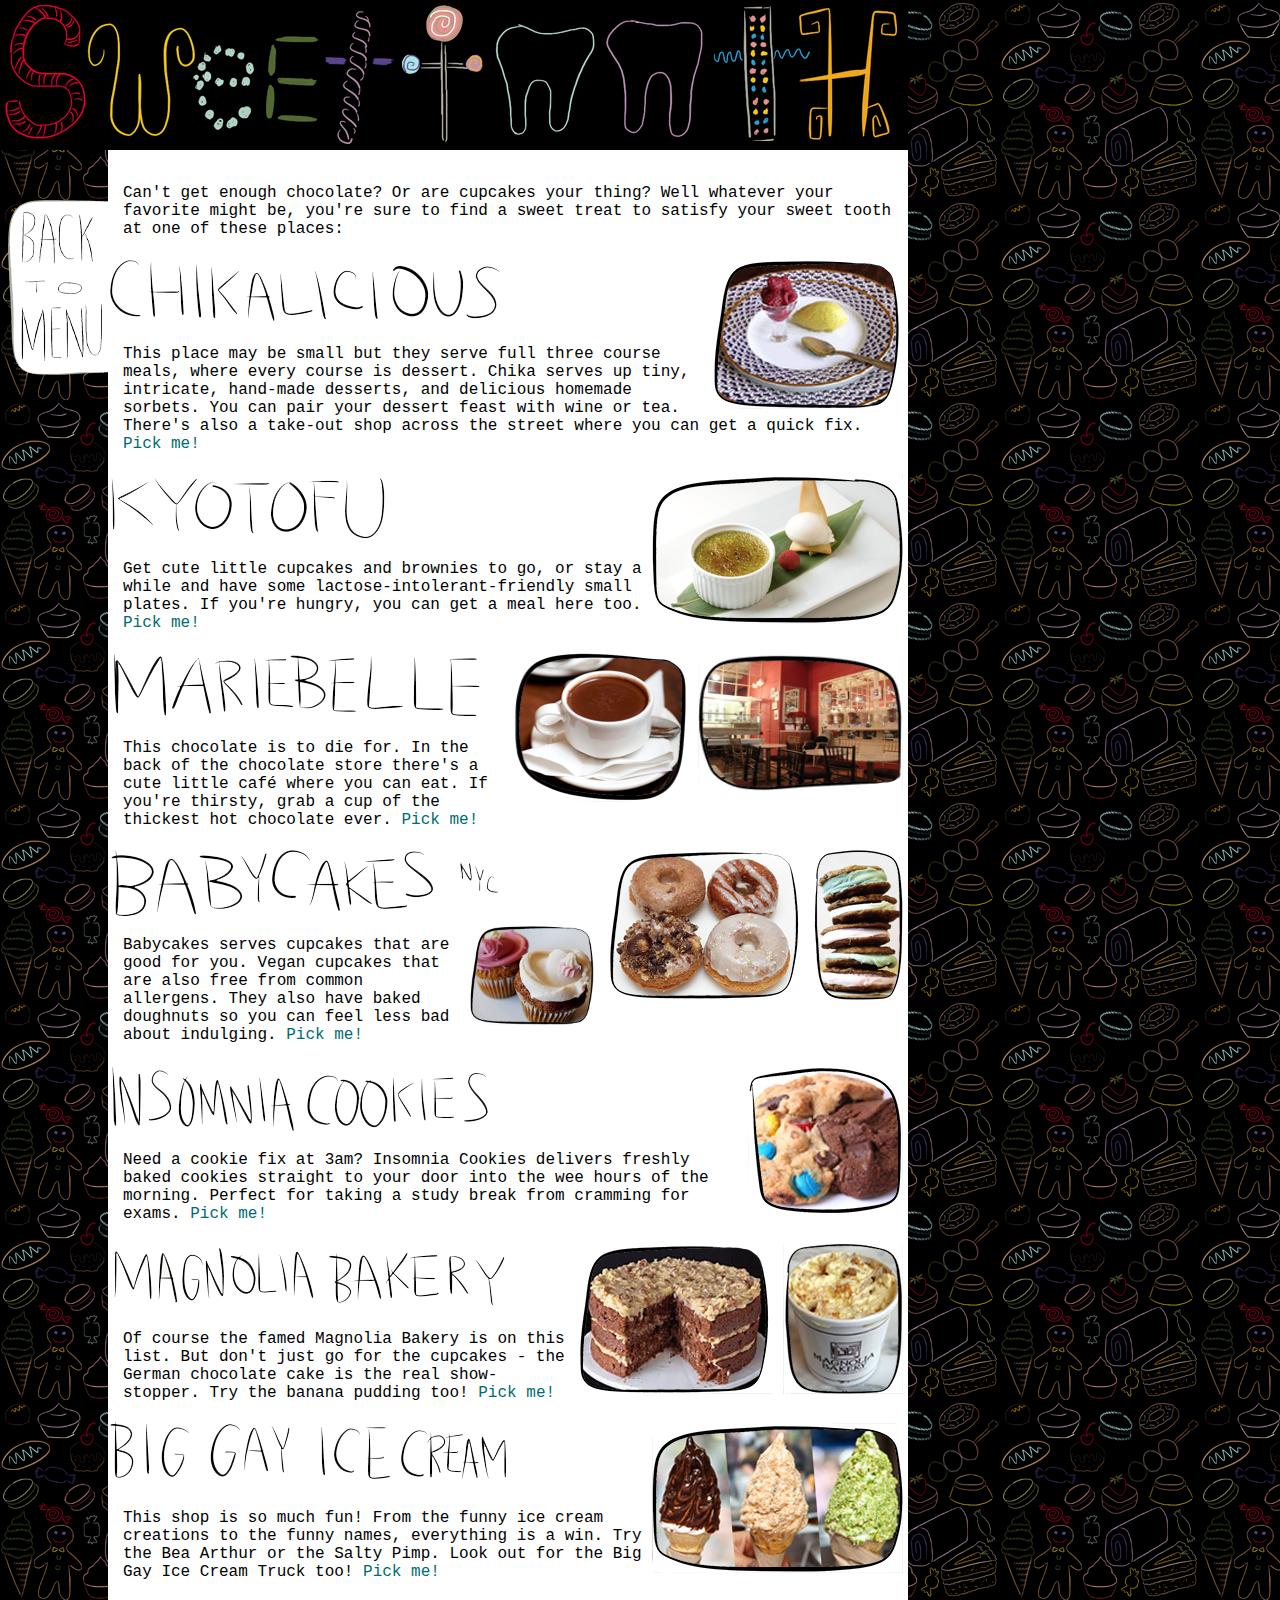
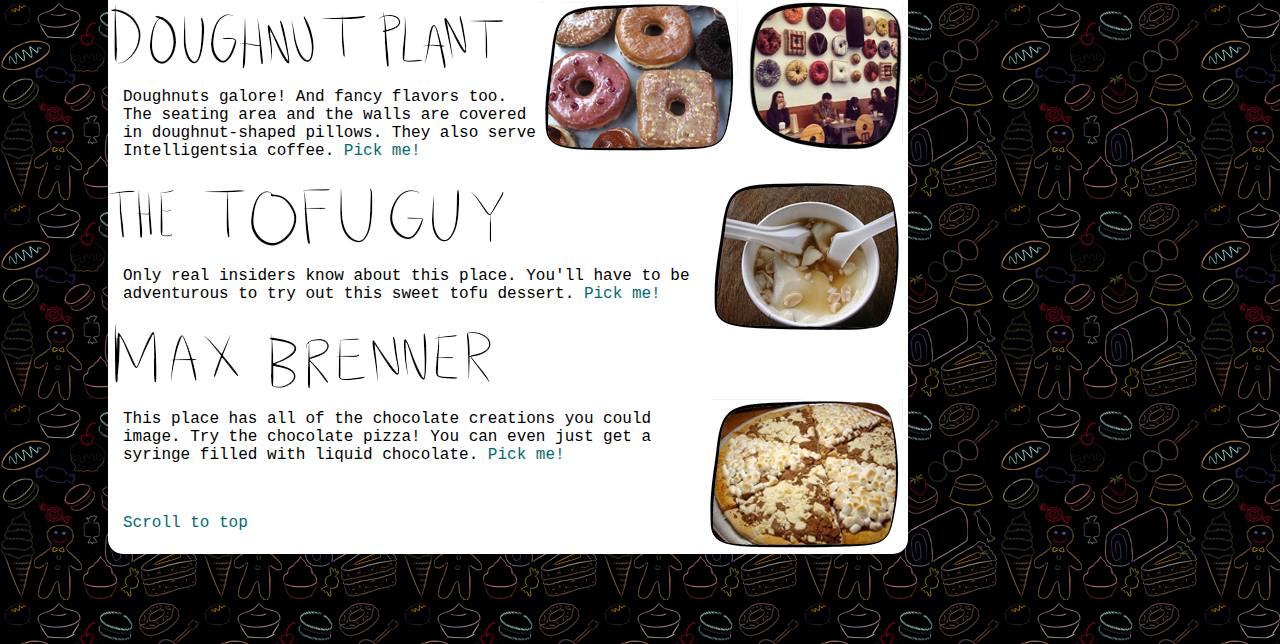
<file: index7.html>
<!DOCTYPE html PUBLIC "-//W3C//DTD XHTML 1.0 Transitional//EN" "http://www.w3.org/TR/xhtml1/DTD/xhtml1-transitional.dtd">
<html xmlns="http://www.w3.org/1999/xhtml">
<head>
<meta http-equiv="Content-Type" content="text/html; charset=UTF-8" />

<title>Sweet Tooth</title>

<style type="text/css"></style>
<link href="indexstyles.css" rel="stylesheet" type="text/css" />
<link href="burgerfavicon.ico" rel="shortcut icon" />
<script type="text/javascript">
function MM_swapImgRestore() { //v3.0
  var i,x,a=document.MM_sr; for(i=0;a&&i<a.length&&(x=a[i])&&x.oSrc;i++) x.src=x.oSrc;
}
function MM_preloadImages() { //v3.0
  var d=document; if(d.images){ if(!d.MM_p) d.MM_p=new Array();
    var i,j=d.MM_p.length,a=MM_preloadImages.arguments; for(i=0; i<a.length; i++)
    if (a[i].indexOf("#")!=0){ d.MM_p[j]=new Image; d.MM_p[j++].src=a[i];}}
}

function MM_findObj(n, d) { //v4.01
  var p,i,x;  if(!d) d=document; if((p=n.indexOf("?"))>0&&parent.frames.length) {
    d=parent.frames[n.substring(p+1)].document; n=n.substring(0,p);}
  if(!(x=d[n])&&d.all) x=d.all[n]; for (i=0;!x&&i<d.forms.length;i++) x=d.forms[i][n];
  for(i=0;!x&&d.layers&&i<d.layers.length;i++) x=MM_findObj(n,d.layers[i].document);
  if(!x && d.getElementById) x=d.getElementById(n); return x;
}

function MM_swapImage() { //v3.0
  var i,j=0,x,a=MM_swapImage.arguments; document.MM_sr=new Array; for(i=0;i<(a.length-2);i+=3)
   if ((x=MM_findObj(a[i]))!=null){document.MM_sr[j++]=x; if(!x.oSrc) x.oSrc=x.src; x.src=a[i+2];}
}
</script>

<script type="text/javascript">

  var _gaq = _gaq || [];
  _gaq.push(['_setAccount', 'UA-37060959-1']);
  _gaq.push(['_trackPageview']);

  (function() {
    var ga = document.createElement('script'); ga.type = 'text/javascript'; ga.async = true;
    ga.src = ('https:' == document.location.protocol ? 'https://ssl' : 'http://www') + '.google-analytics.com/ga.js';
    var s = document.getElementsByTagName('script')[0]; s.parentNode.insertBefore(ga, s);
  })();

</script>
</head>

<body id="sweetbackground" onload="MM_preloadImages('kyotofu2.png','chikalicious2.png','babycakes2.png','insomnia2.png','tofuguy2.png')">


<div id="headerboxtest">
<img src="sweetheader.png"/>
</div>

<div id="middlebox">

<p><a name="top" id="top"></a>Can't get enough chocolate? Or are cupcakes your thing? Well whatever your favorite might be, you're sure to find a sweet treat to satisfy your sweet tooth at one of these places:</p>

<a href="index10.html" onmouseout="MM_swapImgRestore()" onmouseover="MM_swapImage('chikalicious','','chikalicious2.png',1)"><img src="chikalicious1.png" width="400" height="75" id="chikalicious" /></a><img class="righty" src="chikaliciouspic3.png" width="197" height="150" />
<p>This place may be small but they serve full three course meals, where every course is dessert. Chika serves up tiny, intricate, hand-made desserts, and delicious homemade sorbets. You can pair your dessert feast with wine or tea. There's also a take-out shop across the street where you can get a quick fix. <a href="http://www.chikalicious.com">Pick me!</a></p>

<a href="index12.html" onmouseout="MM_swapImgRestore()" onmouseover="MM_swapImage('kyotofu','','kyotofu2.png',1)"><img src="kyotofu1.png" width="400" height="75" id="kyotofu" /></a><img class="righty" src="kyotofupic3.png" width="251" height="150" />
<p>Get cute little cupcakes and brownies to go, or stay a while and have some lactose-intolerant-friendly small plates. If you're hungry, you can get a meal here too. <a href="http://www.kyotofu-nyc.com">Pick me!</a></p>

<img src="mariebelle1.png" width="400" height="75" /><img class="righty" src="mariebellepic5.png" alt="mariebelle cafe" width="205" height="140" /><img class="righty" src="mariebellepic4.png" width="175" height="150" alt="hot chocolate" />
<p>This chocolate is to die for. In the back of the chocolate store there's a  cute little café where you can eat. If you're thirsty, grab a cup of the thickest hot chocolate ever. <a href="http://www.mariebelle.com">Pick me!</a></p>

<a href="index5.html" onmouseout="MM_swapImgRestore()" onmouseover="MM_swapImage('babycakes','','babycakes2.png',1)"><img src="babycakes1.png" width="400" height="75" id="babycakes" /></a><img class="righty" src="babycakespic7.png" width="90" height="150" /><img class="righty" src="babycakespic6.png" width="197" height="150" /><img class="righty" src="babycakespic8.png" height="100" />
<p>Babycakes serves cupcakes that are good for you. Vegan cupcakes that are also free from common allergens. They also have baked doughnuts so you can feel less bad about indulging. <a href="http://www.babycakesnyc.com">Pick me!</a></p>

<a href="index11.html" onmouseout="MM_swapImgRestore()" onmouseover="MM_swapImage('insomnia','','insomnia2.png',1)"><img src="insomnia1.png" width="400" height="75" id="insomnia" /></a><img class="righty" src="insomniacookiespic3.png" width="155" height="150" />
<p>Need a cookie fix at 3am? Insomnia Cookies delivers freshly baked cookies straight to your door into the wee hours of the morning. Perfect for taking a study break from cramming for exams. <a href="http://www.insomniacookies.com">Pick me!</a></p>

<img src="magnolia1.png" width="400" height="75" /><img class="righty" src="magnoliapic4.png" width="120" height="150" /><img class="righty" src="magnoliapic3.png" width="197" height="150" />
<p>Of course the famed Magnolia Bakery is on this list. But don't just go for the cupcakes - the German chocolate cake is the real show-stopper. Try the banana pudding too! <a href="http://www.magnoliabakery.com">Pick me!</a></p>

<img src="biggayicecream.png" width="400" height="75" /><img class="righty" src="biggaypic3.png" width="251" height="150" />
<p>This shop is so much fun! From the funny ice cream creations to the funny names, everything is a win. Try the Bea Arthur or the Salty Pimp. Look out for the Big Gay Ice Cream Truck too! <a href="http://www.biggayicecream.com">Pick me!</a></p>

<img src="doughnutplant.png" width="400" height="75" /><img class="righty" src="doughnutpic3.png" width="155" height="150" /><img class="righty" src="doughnutpic4.png" width="197" height="150" />
<p>Doughnuts galore! And fancy flavors too. The seating area and the walls are covered in doughnut-shaped pillows. They also serve Intelligentsia coffee. <a href="http://doughnutplant.com">Pick me!</a></p>

<a href="index9.html" onmouseout="MM_swapImgRestore()" onmouseover="MM_swapImage('tofuguy','','tofuguy2.png',1)"><img src="tofuguy1.png" width="400" height="75" id="tofuguy" /></a><img class="righty" src="tofuguypic3.png" width="197" height="150" />
<p>Only real insiders know about this place. You'll have to be adventurous to try out this sweet tofu dessert. <a href="http://www.yelp.com/biz/tofu-guy-new-york">Pick me!</a></p>

<img src="maxbrenner.png" width="400" height="75" /><img class="righty" src="maxbrennerpic3.png" width="197" height="150" />
<p>This place has all of the chocolate creations you could image. Try the chocolate pizza! You can even just get a syringe filled with liquid chocolate. <a href="http://www.maxbrenner.com">Pick me!</a></p>

<br/>
<p><a href="#" target="_top">Scroll to top</a></p>

<div id="leftbox">
  <a href="index.html"></a>
</div>


</div>






</body>

</html>
</file>
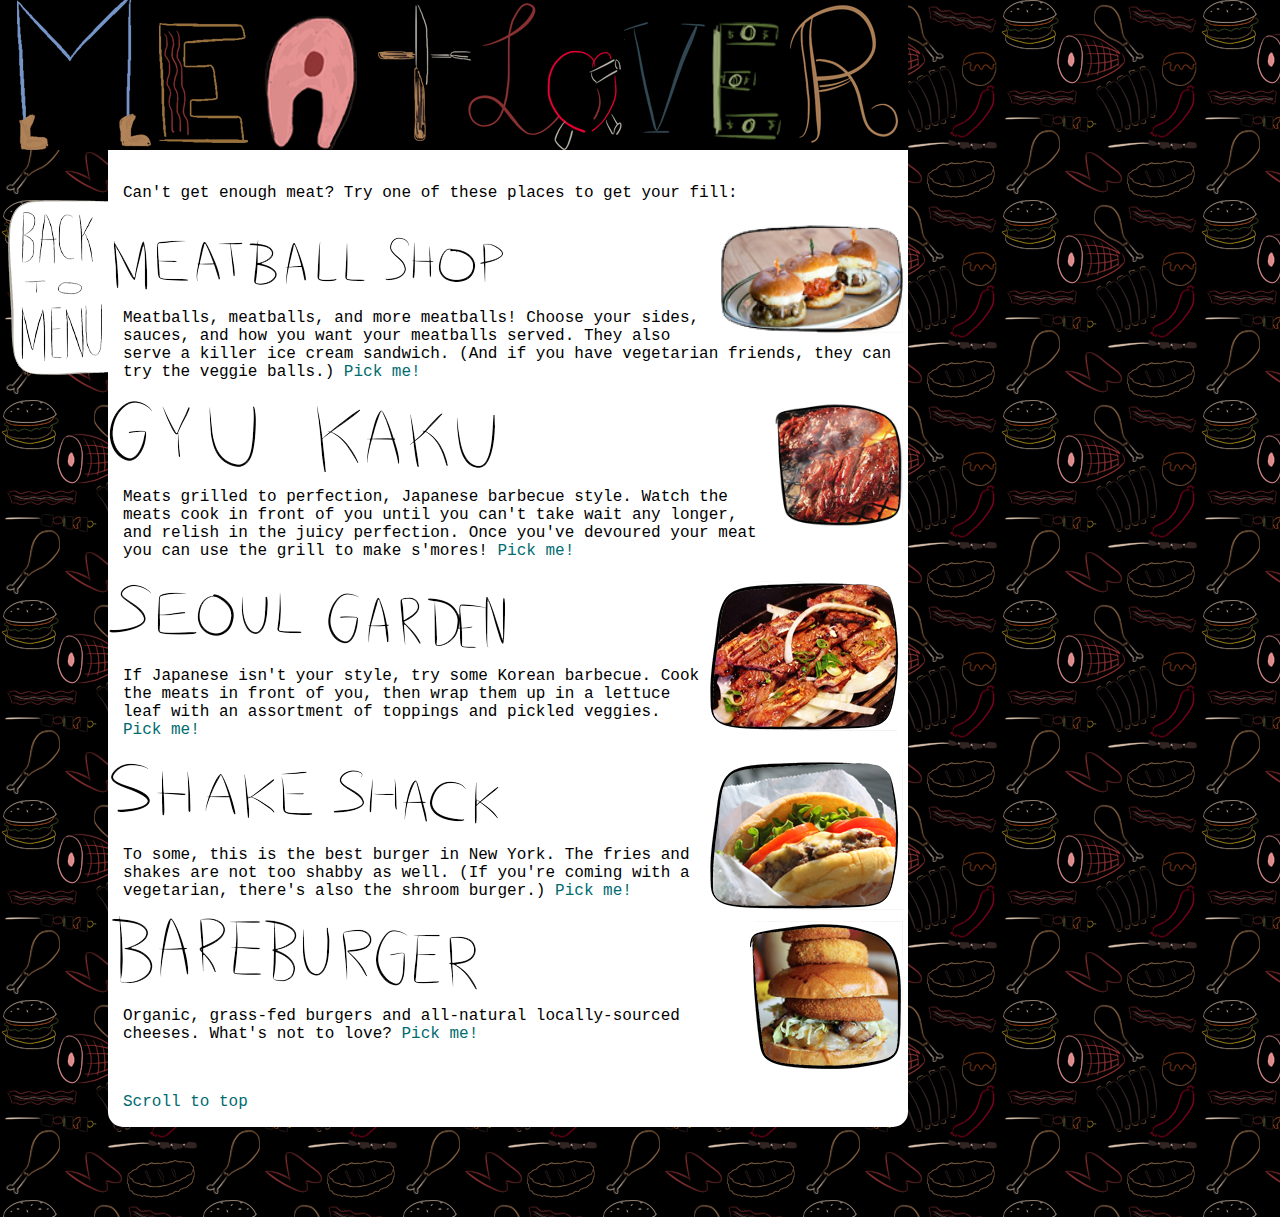
<file: index8.html>
<!DOCTYPE html PUBLIC "-//W3C//DTD XHTML 1.0 Transitional//EN" "http://www.w3.org/TR/xhtml1/DTD/xhtml1-transitional.dtd">
<html xmlns="http://www.w3.org/1999/xhtml">
<head>
<meta http-equiv="Content-Type" content="text/html; charset=UTF-8" />

<title>Meatlover</title>

<style type="text/css"></style>
<link href="indexstyles.css" rel="stylesheet" type="text/css" />
<link href="burgerfavicon.ico" rel="shortcut icon" />
<script type="text/javascript">
function MM_swapImgRestore() { //v3.0
  var i,x,a=document.MM_sr; for(i=0;a&&i<a.length&&(x=a[i])&&x.oSrc;i++) x.src=x.oSrc;
}
function MM_preloadImages() { //v3.0
  var d=document; if(d.images){ if(!d.MM_p) d.MM_p=new Array();
    var i,j=d.MM_p.length,a=MM_preloadImages.arguments; for(i=0; i<a.length; i++)
    if (a[i].indexOf("#")!=0){ d.MM_p[j]=new Image; d.MM_p[j++].src=a[i];}}
}

function MM_findObj(n, d) { //v4.01
  var p,i,x;  if(!d) d=document; if((p=n.indexOf("?"))>0&&parent.frames.length) {
    d=parent.frames[n.substring(p+1)].document; n=n.substring(0,p);}
  if(!(x=d[n])&&d.all) x=d.all[n]; for (i=0;!x&&i<d.forms.length;i++) x=d.forms[i][n];
  for(i=0;!x&&d.layers&&i<d.layers.length;i++) x=MM_findObj(n,d.layers[i].document);
  if(!x && d.getElementById) x=d.getElementById(n); return x;
}

function MM_swapImage() { //v3.0
  var i,j=0,x,a=MM_swapImage.arguments; document.MM_sr=new Array; for(i=0;i<(a.length-2);i+=3)
   if ((x=MM_findObj(a[i]))!=null){document.MM_sr[j++]=x; if(!x.oSrc) x.oSrc=x.src; x.src=a[i+2];}
}
</script>

<script type="text/javascript">

  var _gaq = _gaq || [];
  _gaq.push(['_setAccount', 'UA-37060959-1']);
  _gaq.push(['_trackPageview']);

  (function() {
    var ga = document.createElement('script'); ga.type = 'text/javascript'; ga.async = true;
    ga.src = ('https:' == document.location.protocol ? 'https://ssl' : 'http://www') + '.google-analytics.com/ga.js';
    var s = document.getElementsByTagName('script')[0]; s.parentNode.insertBefore(ga, s);
  })();

</script>
</head>

<body id="meatbackground" onload="MM_preloadImages('gyukaku3.png','seoulgarden2.png','shakeshack2.png','bareburger3.png')">


<div id="headerboxtest">
<img src="meatheader.png"/>
</div>

<div id="middlebox">

<p><a name="top" id="top"></a>Can't get enough meat? Try one of these places to get your fill:</p>

<img src="meatballshop.png" width="400" height="75" /><img class="righty" src="meatballshoppic1.png" width="183" height="110" />
<p>Meatballs, meatballs, and more meatballs! Choose your sides, sauces, and how you want your meatballs served. They also serve a killer ice cream sandwich. (And if you have vegetarian friends, they can try the veggie balls.) <a href="http://www.themeatballshop.com">Pick me!</a></p>

<a href="index12.html" onmouseout="MM_swapImgRestore()" onmouseover="MM_swapImage('gyukaku','','gyukaku3.png',1)"><img src="gyukaku1.png" width="400" height="75" id="gyukaku" /></a><img class="righty" src="gyukakupic1.png" width="129" height="125" />
<p>Meats grilled to perfection, Japanese barbecue style. Watch the meats cook in front of you until you can't take wait any longer, and relish in the juicy perfection. Once you've devoured your meat you can use the grill to make s'mores! <a href="http://www.gyu-kaku.com">Pick me!</a></p>

<a href="index9.html" onmouseout="MM_swapImgRestore()" onmouseover="MM_swapImage('seoulgarden','','seoulgarden2.png',1)"><img src="seoulgarden1.png" width="400" height="75" id="seoulgarden" /></a><img class="righty" src="seoulgardenpic1.png" width="197" height="150" />
<p>If Japanese isn't your style, try some Korean barbecue. Cook the meats in front of you, then wrap them up in a lettuce leaf with an assortment of toppings and pickled veggies. <a href="http://www.seoulgarden32.com">Pick me!</a></p>

<a href="index11.html" onmouseout="MM_swapImgRestore()" onmouseover="MM_swapImage('shakeshack','','shakeshack2.png',1)"><img src="shakeshack1.png" width="400" height="75" id="shakeshack" /></a><img class="righty" src="shakeshackpic1.png" width="197" height="150" />
<p>To some, this is the best burger in New York. The fries and shakes are not too shabby as well. (If you're coming with a vegetarian, there's also the shroom burger.) <a href="http://www.shakeshack.com">Pick me!</a></p>

<a href="index5.html" onmouseout="MM_swapImgRestore()" onmouseover="MM_swapImage('bareburger','','bareburger3.png',1)"><img src="bareburger1.png" width="400" height="75" id="bareburger" /></a><img class="righty" src="bareburgerpic1.png" width="155" height="150" />
<p>Organic, grass-fed burgers and all-natural locally-sourced cheeses. What's not to love? <a href="http://www.bareburger.com">Pick me!</a></p>

<br/>
<p><a href="#" target="_top">Scroll to top</a></p>

<div id="leftbox">
  <a href="index.html"></a>
</div>

</div>






</body>

</html>
</file>
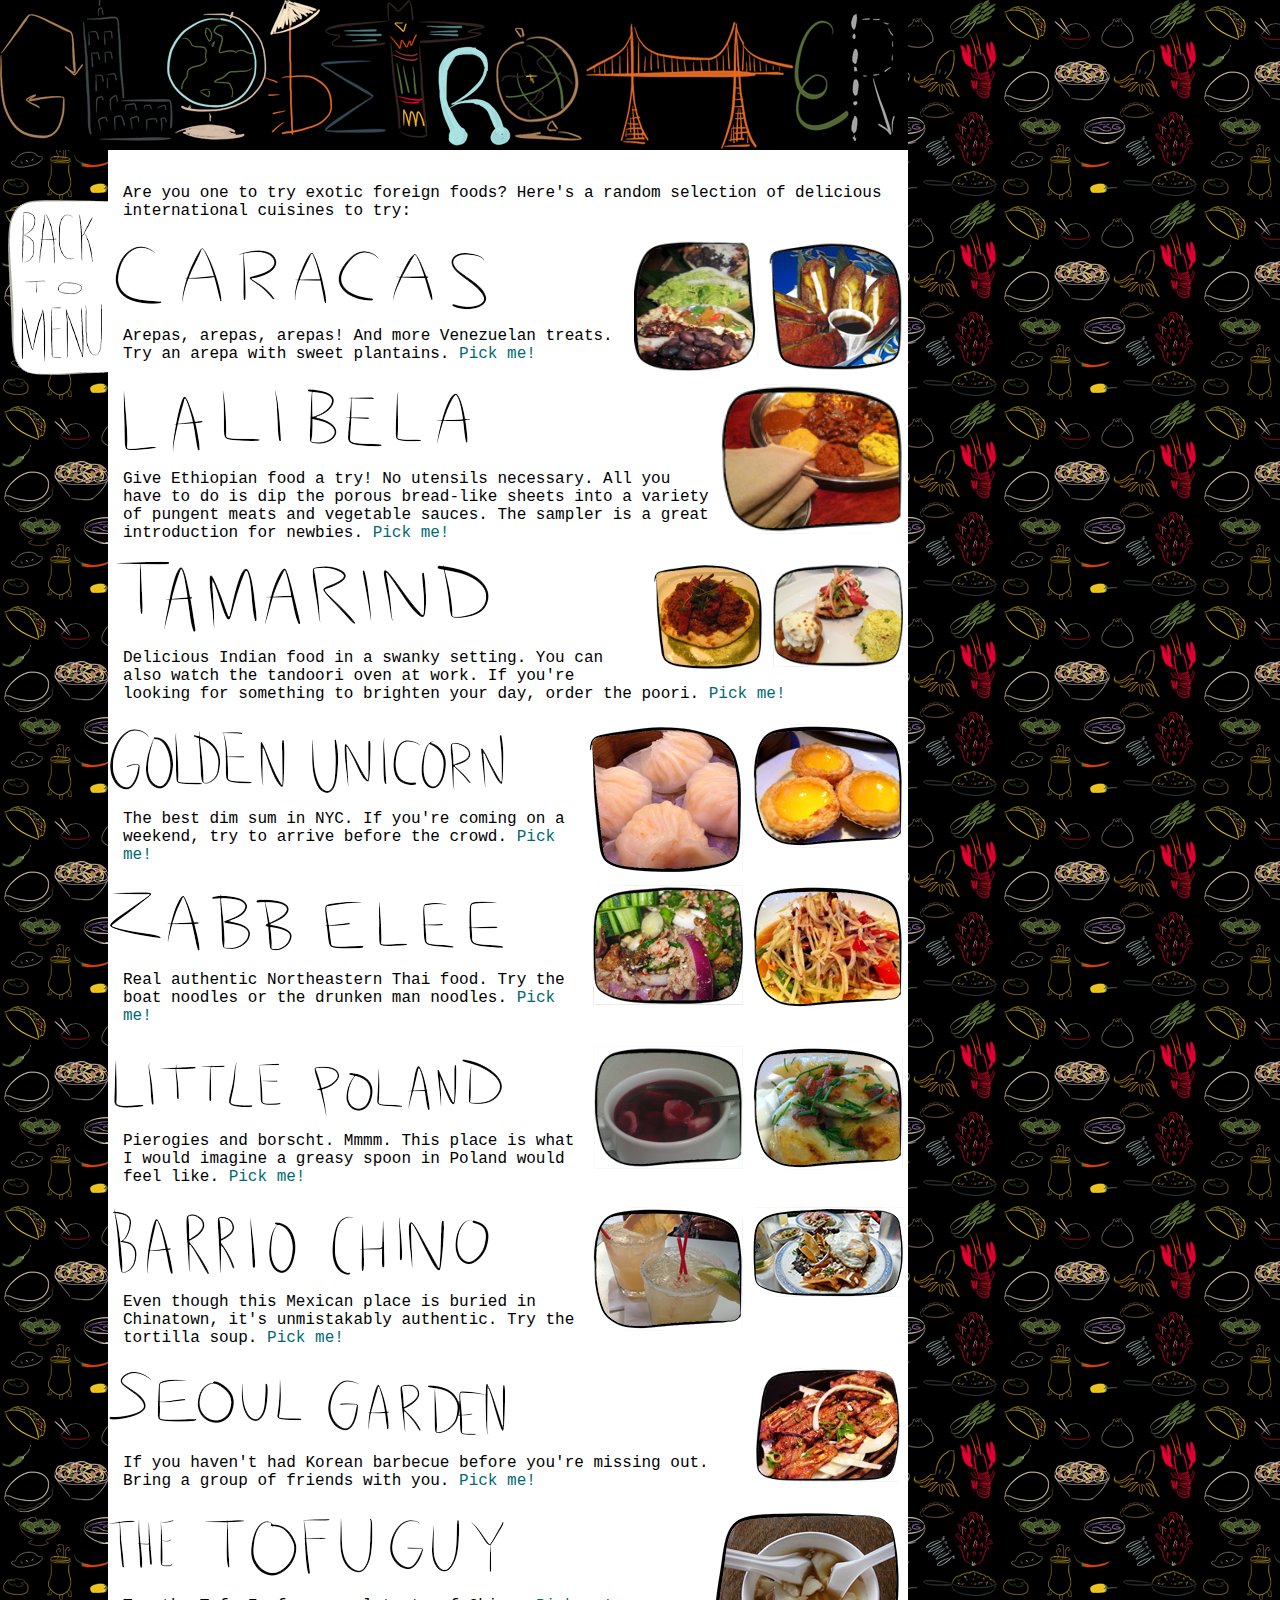
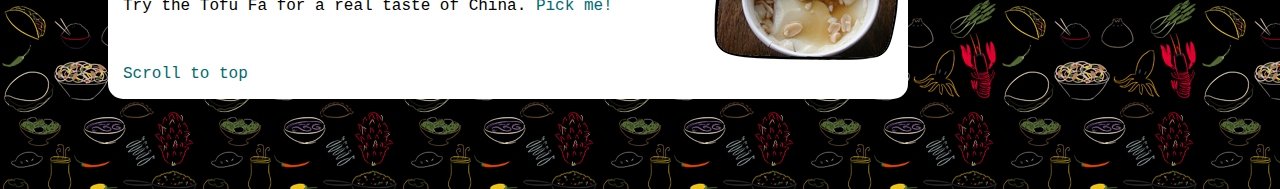
<file: index9.html>
<!DOCTYPE html PUBLIC "-//W3C//DTD XHTML 1.0 Transitional//EN" "http://www.w3.org/TR/xhtml1/DTD/xhtml1-transitional.dtd">
<html xmlns="http://www.w3.org/1999/xhtml">
<head>
<meta http-equiv="Content-Type" content="text/html; charset=UTF-8" />

<title>Globetrotter</title>

<style type="text/css"></style>
<link href="indexstyles.css" rel="stylesheet" type="text/css" />
<link href="burgerfavicon.ico" rel="shortcut icon" />
<script type="text/javascript">
function MM_swapImgRestore() { //v3.0
  var i,x,a=document.MM_sr; for(i=0;a&&i<a.length&&(x=a[i])&&x.oSrc;i++) x.src=x.oSrc;
}
function MM_preloadImages() { //v3.0
  var d=document; if(d.images){ if(!d.MM_p) d.MM_p=new Array();
    var i,j=d.MM_p.length,a=MM_preloadImages.arguments; for(i=0; i<a.length; i++)
    if (a[i].indexOf("#")!=0){ d.MM_p[j]=new Image; d.MM_p[j++].src=a[i];}}
}

function MM_findObj(n, d) { //v4.01
  var p,i,x;  if(!d) d=document; if((p=n.indexOf("?"))>0&&parent.frames.length) {
    d=parent.frames[n.substring(p+1)].document; n=n.substring(0,p);}
  if(!(x=d[n])&&d.all) x=d.all[n]; for (i=0;!x&&i<d.forms.length;i++) x=d.forms[i][n];
  for(i=0;!x&&d.layers&&i<d.layers.length;i++) x=MM_findObj(n,d.layers[i].document);
  if(!x && d.getElementById) x=d.getElementById(n); return x;
}

function MM_swapImage() { //v3.0
  var i,j=0,x,a=MM_swapImage.arguments; document.MM_sr=new Array; for(i=0;i<(a.length-2);i+=3)
   if ((x=MM_findObj(a[i]))!=null){document.MM_sr[j++]=x; if(!x.oSrc) x.oSrc=x.src; x.src=a[i+2];}
}
</script>

<script type="text/javascript">

  var _gaq = _gaq || [];
  _gaq.push(['_setAccount', 'UA-37060959-1']);
  _gaq.push(['_trackPageview']);

  (function() {
    var ga = document.createElement('script'); ga.type = 'text/javascript'; ga.async = true;
    ga.src = ('https:' == document.location.protocol ? 'https://ssl' : 'http://www') + '.google-analytics.com/ga.js';
    var s = document.getElementsByTagName('script')[0]; s.parentNode.insertBefore(ga, s);
  })();

</script>
</head>

<body id="globebackground" onload="MM_preloadImages('seoulgarden3.png','tofuguy3.png')">


<div id="headerboxtest">
<img src="globeheader.png"/>
</div>

<div id="middlebox">

<p><a name="top" id="top"></a>Are you one to try exotic foreign foods? Here's a random selection of delicious international cuisines to try:</p>

<img src="caracas.png" width="400" height="75" /><img src="caracaspic1.png" width="135" height="130" class="righty" /><img class="righty" src="caracaspic2.png" width="124" height="130" />
<p>Arepas, arepas, arepas! And more Venezuelan treats. Try an arepa with sweet plantains. <a href="http://www.caracasarepabar.com">Pick me!</a></p>
<img src="lalibela.png" width="400" height="75" /><img class="righty" src="lalibelapic1.png" width="182" height="150" />
<p>Give Ethiopian food a try! No utensils necessary. All you have to do is dip the porous bread-like sheets into a variety of pungent meats and vegetable sauces. The sampler is a great introduction for newbies. <a href="http://www.lalibela-restaurant.com">Pick me!</a></p>

<img src="tamarind.png" width="400" height="75" /><img class="righty" src="tamarindpic1.png" width="130" height="104" /><img class="righty" src="tamarindpic2.png" width="110" height="107" />
<p>Delicious Indian food in a swanky setting. You can also watch the tandoori oven at work. If you're looking for something to brighten your day, order the poori. <a href="http://www.tamarinde22.com">Pick me!</a></p>

<img src="goldenunicorn.png" width="400" height="75" /><img class="righty" src="goldenunicornpic2.png" width="150" height="124" /><img class="righty" src="goldenunicornpic1.png" width="155" height="150" />
<p>The best dim sum in NYC. If you're coming on a weekend, try to arrive before the crowd. <a href="http://www.goldenunicornrestaurant.com">Pick me!</a></p>

<img src="zabbelee.png" width="400" height="75" /><img class="righty" src="zabbeleepic1.png" width="150" height="124" /><img class="righty" src="zabbeleepic2.png" width="150" height="120" />
<p>Real authentic Northeastern Thai food. Try the boat noodles or the drunken man noodles. <a href="http://zabbelee.com">Pick me!</a></p>

<img src="littlepoland.png" width="400" height="75" /><img class="righty" src="littlepolandpic1.png" width="150" height="124" /><img src="littlepolandpic2.png" width="149" height="123" class="righty" />
<p>Pierogies and borscht. Mmmm. This place is what I would imagine a greasy spoon in Poland would feel like. <a href="http://www.yelp.com/biz/little-poland-new-york">Pick me!</a></p>

<img src="barriochino.png" width="400" height="75" /><img class="righty" src="barriochinopic1.png" width="150" height="90" /><img class="righty" src="barriochinopic2.png" width="150" height="124" />
<p>Even though this Mexican place is buried in Chinatown, it's unmistakably authentic. Try the tortilla soup. <a href="http://www.barriochinonyc.com">Pick me!</a></p>

<a href="index8.html" onmouseout="MM_swapImgRestore()" onmouseover="MM_swapImage('seoulgarden','','seoulgarden3.png',1)"><img src="seoulgarden1.png" width="400" height="75" id="seoulgarden" /></a><img class="righty" src="seoulgardenpic1.png" width="150" height="114" />
<p>If you haven't had Korean barbecue before you're missing out. Bring a group of friends with you. <a href="http://www.seoulgarden32.com">Pick me!</a></p>

<a href="index7.html" onmouseout="MM_swapImgRestore()" onmouseover="MM_swapImage('tofuguy','','tofuguy3.png',1)"><img src="tofuguy1.png" width="400" height="75" id="tofuguy" /></a><img class="righty" src="tofuguypic3.png" width="197" height="150" />
<p>Try the Tofu Fa for a real taste of China. <a href="http://www.yelp.com/biz/tofy-guy-new-york">Pick me!</a></p>

<br/>
<p><a href="#" target="_top">Scroll to top</a></p>

<div id="leftbox">
  <a href="index.html"></a>
</div>

</div>






</body>

</html>
</file>
<file: indexstyles.css>
@charset "UTF-8";
body{
	background-color: #000;
	font-family: Courier, serif;
	
}
#meatbackground{
	background-image: url("meattile.png");
	background-repeat: repeat;
}
#treebackground{
	background-image: url("treehuggertile.png");
	background-repeat: repeat;
}
#sweetbackground{
	background-image: url("sweettoothtile.png");
	background-repeat: repeat;	
}
#globebackground{
	background-image: url("globetrottertile.png");
	background-repeat: repeat;	
}
#foodsnobbackground{
	background-image: url("foodsnobtile.png");
	background-repeat: repeat;
}
#comfortbackground{
	background-image: url("comforttile.png");
	background-repeat: repeat;
}
#japanesebackground{
	background-image: url("japanesetile.png");
	background-repeat: repeat;
}
#box{
	width: 800px;
	margin: 0 auto;
	background-color: white;
	padding-top: 80px;
}
#boxMain{
	width: 800px;
	margin: 0 auto;
	background-color: white;
	
}

img {
	display: inline-block;
	margin-top: 0px;
	margin-right: auto;
	margin-bottom: 0px;
	margin-left: auto;
	left: auto;
	right: auto;

}
#nextnav{
	position: fixed;	
	width: 800px;
	
}
#nextnav ul {
	display: block;
	margin-top: -400px;
	margin-left: -40px;
}
#nextnav ul li {
	display: inline;

}

#nextnav ul li a {
	width: 260px;
	height: 130px;
	display: inline-block;
	background-color: transparent;

}

.nextRow{
	display: block;
}

#subtext {
	position: relative;
	text-align: center;
	top: 100px;
}



#headerboxtest {
	background-color: black;
	position: fixed;
	top: 0px;
	width: 908px;
	height: 150px;
	left: 0px;
	
}

#middlebox {
	width: 800px;
	background-color: white;
	float: left;
	margin-left: 100px;
	padding-top: 160px;
	border-radius: 15px;
	margin-bottom: 90px;
}
#middleboxlucky {
	width: 800px;
	background-color: transparent;
	color: white;
	float: left;
	margin-left: 100px;
	border-radius: 15px;
	margin-bottom: 90px;
}
#middleboxlucky ul li{
	list-style-type: square;
}

#middlebox p {
	padding: 0 15px;
}

#leftbox {
	background-color: transparent;
	width: 100px;
	height: 175px;
	float: left;
	position: absolute;
	left: 8px;
	background-image: url("doodle3-4.png");
	z-index: -1;
	top: 200px;
}
#leftboxlucky {
	background-color: transparent;
	width: 100px;
	height: 175px;
	float: left;
	position: absolute;
	left: 8px;
	background-image: url("doodle3-3.png");
	z-index: -1;
	top: 150px;
}
#leftbox a {
	display: inline-block;
	width: 100px;
	height: 175px;
	left: 8px;
}
#leftboxlucky a {
	display: inline-block;
	width: 100px;
	height: 175px;
	left: 8px;
}

#subtext {
	top: 0px;
	background-color: transparent;
	color: white;
	font-family: courier;
	margin: 0 auto;
	width: 800px;
}
#subtext p {
	margin-top: -30px;
}

.righty {
	display: inline;
	float: right;
	margin: 5px;
}

p a {
	text-decoration: none;
	color: #006B70;
}
p a:hover {
	color: #B30000;
}
</file>
